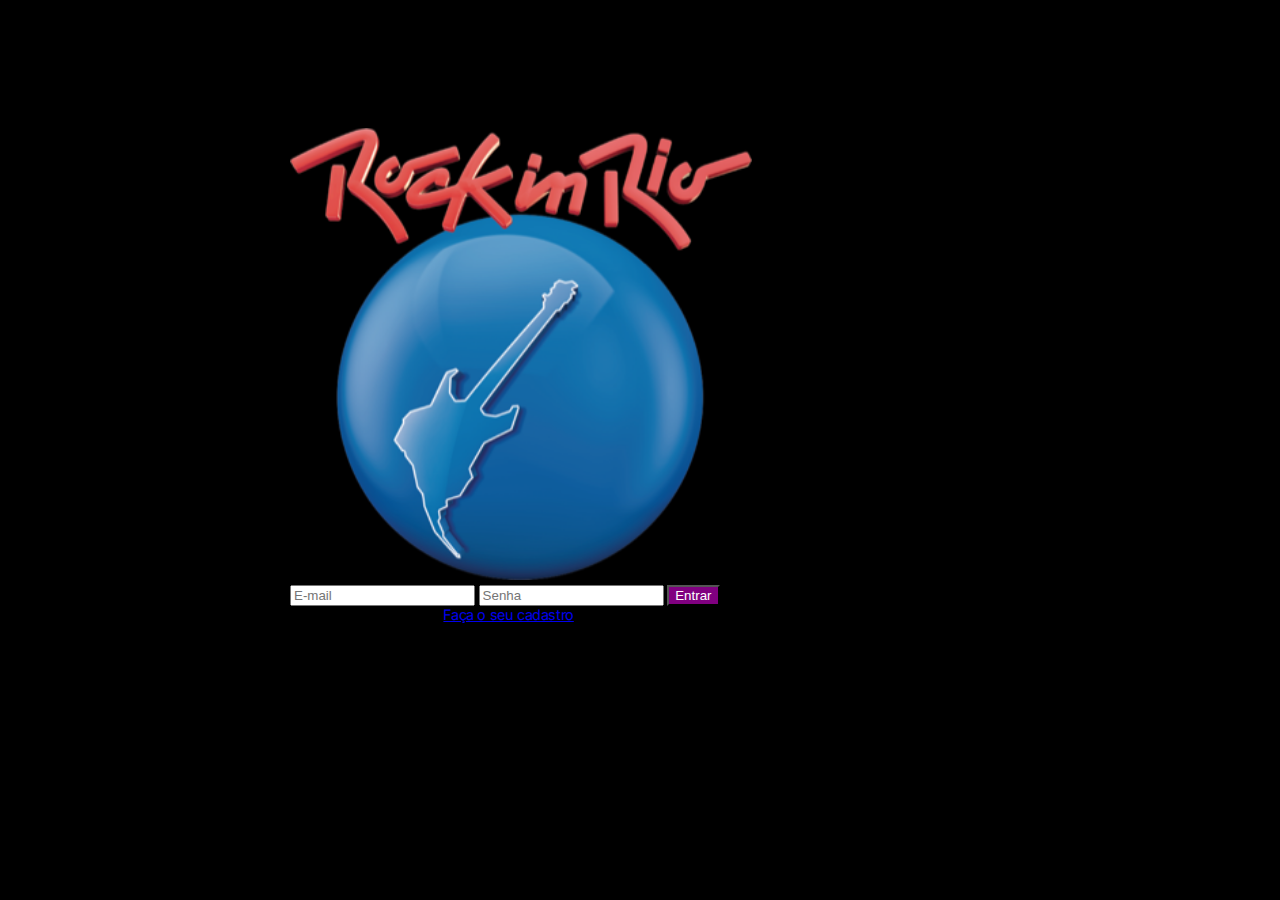
<file: index.html>
<!doctype html>
<html lang="pt-br">
  <head>
    <!-- Required meta tags -->
    <meta charset="utf-8">
    <meta name="viewport" content="width=device-width, initial-scale=1, shrink-to-fit=no">

    <!-- Bootstrap CSS -->
    <link rel="stylesheet" href="https://cdn.jsdelivr.net/npm/bootstrap@4.5.3/dist/css/bootstrap.min.css" integrity="sha384-TX8t27EcRE3e/ihU7zmQxVncDAy5uIKz4rEkgIXeMed4M0jlfIDPvg6uqKI2xXr2" crossorigin="anonymous">

    <link rel="stylesheet" href="css/style.css">

    <title>Login</title>
  </head>
  <body class="limit">
    <main id="fullscreen">
        <header class="text-center">
            <img src="images/logo.png" id="logo">
        </header>
        <div class="text-center">
            <input type="email" name="email" class="form-control mt-5 bg-dark text-white" placeholder="E-mail">
            <input type="password" name="password" class="form-control mt-3 bg-dark text-white" placeholder="Senha">
            <input type="submit" value="Entrar" class="btn container mt-3" onclick="window.location='home.html'">
        </div>
        <div id="link-cadastro" class="text-center text-white mt-5">Ainda não é registrado? <a href="cadastro.html">Faça o seu cadastro</a></div>
    </main>
    
    <!-- Optional JavaScript; choose one of the two! -->

    <!-- Option 1: jQuery and Bootstrap Bundle (includes Popper) -->
    <script src="https://code.jquery.com/jquery-3.5.1.slim.min.js" integrity="sha384-DfXdz2htPH0lsSSs5nCTpuj/zy4C+OGpamoFVy38MVBnE+IbbVYUew+OrCXaRkfj" crossorigin="anonymous"></script>
    <script src="https://cdn.jsdelivr.net/npm/bootstrap@4.5.3/dist/js/bootstrap.bundle.min.js" integrity="sha384-ho+j7jyWK8fNQe+A12Hb8AhRq26LrZ/JpcUGGOn+Y7RsweNrtN/tE3MoK7ZeZDyx" crossorigin="anonymous"></script>

    <!-- Option 2: jQuery, Popper.js, and Bootstrap JS
    <script src="https://code.jquery.com/jquery-3.5.1.slim.min.js" integrity="sha384-DfXdz2htPH0lsSSs5nCTpuj/zy4C+OGpamoFVy38MVBnE+IbbVYUew+OrCXaRkfj" crossorigin="anonymous"></script>
    <script src="https://cdn.jsdelivr.net/npm/popper.js@1.16.1/dist/umd/popper.min.js" integrity="sha384-9/reFTGAW83EW2RDu2S0VKaIzap3H66lZH81PoYlFhbGU+6BZp6G7niu735Sk7lN" crossorigin="anonymous"></script>
    <script src="https://cdn.jsdelivr.net/npm/bootstrap@4.5.3/dist/js/bootstrap.min.js" integrity="sha384-w1Q4orYjBQndcko6MimVbzY0tgp4pWB4lZ7lr30WKz0vr/aWKhXdBNmNb5D92v7s" crossorigin="anonymous"></script>
    -->
  </body>
</html>
</file>
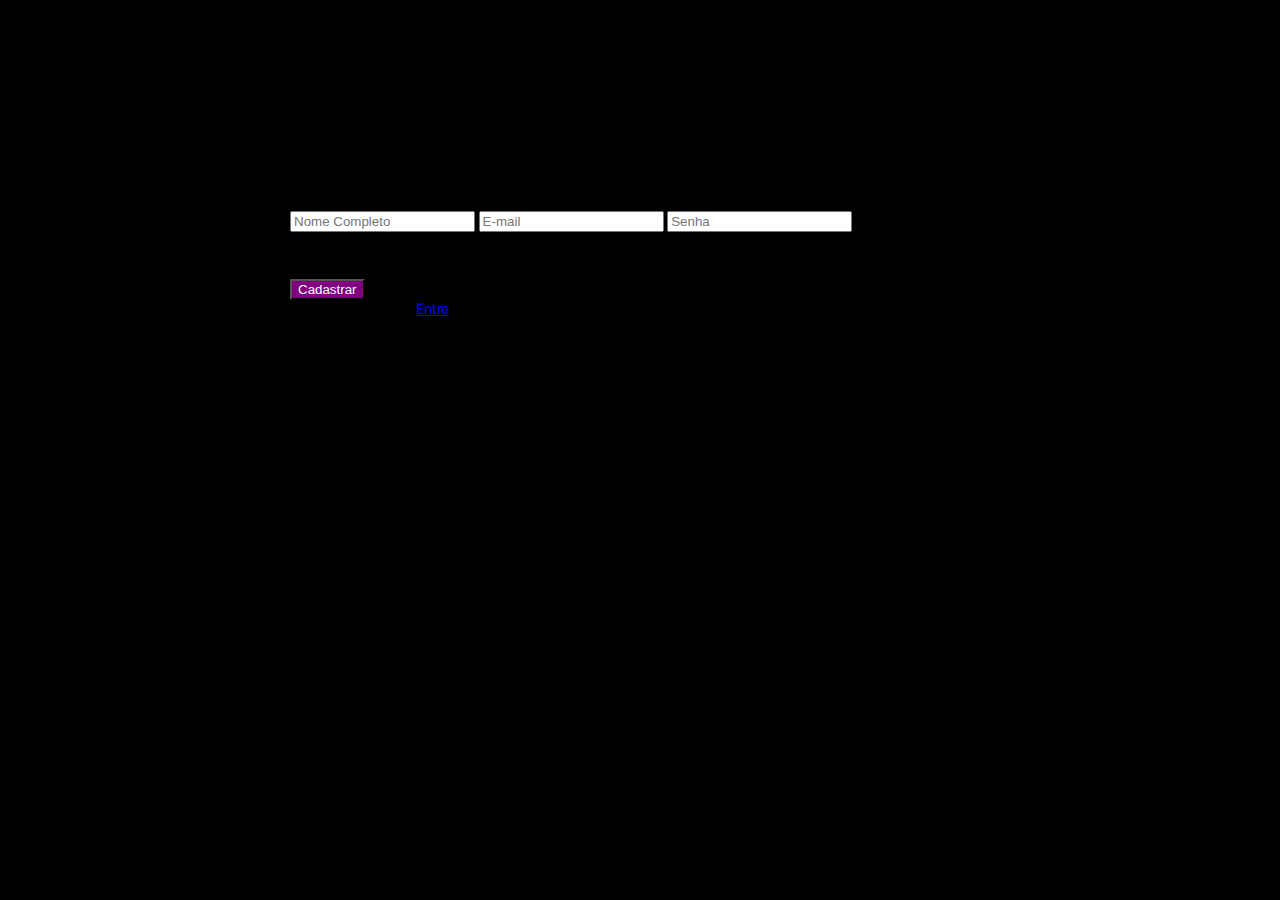
<file: cadastro.html>
<!doctype html>
<html lang="pt-br">
  <head>
    <!-- Required meta tags -->
    <meta charset="utf-8">
    <meta name="viewport" content="width=device-width, initial-scale=1, shrink-to-fit=no">

    <!-- Bootstrap CSS -->
    <link rel="stylesheet" href="https://cdn.jsdelivr.net/npm/bootstrap@4.5.3/dist/css/bootstrap.min.css" integrity="sha384-TX8t27EcRE3e/ihU7zmQxVncDAy5uIKz4rEkgIXeMed4M0jlfIDPvg6uqKI2xXr2" crossorigin="anonymous">

    <link rel="stylesheet" href="css/style.css">

    <title>Login</title>
  </head>
  <body class="limit splash">
    <main id="fullscreen">
        <header class="text-center text-white">
            <h1>Criar conta</h1>
        </header>
        <div class="text-center mb-5">
            <input type="text" name="nome" class="form-control mt-5 bg-dark text-white" placeholder="Nome Completo">
            <input type="email" name="email" class="form-control mt-3 bg-dark text-white" placeholder="E-mail">
            <input type="password" name="password" class="form-control mt-3 bg-dark text-white" placeholder="Senha">
            <p class="mt-3 text-white small">Ao continuar o cadastro você estará concordando com os nossos termos de uso.</p>
            <input type="submit" value="Cadastrar" class="btn container mt-3"  onclick="window.location='home.html'">
        </div>
        <div class="text-center text-white mt-5 pt-5 small">Já tem uma conta? <a href="index.html">Entre</a></div>
    </main>
    
    <!-- Optional JavaScript; choose one of the two! -->

    <!-- Option 1: jQuery and Bootstrap Bundle (includes Popper) -->
    <script src="https://code.jquery.com/jquery-3.5.1.slim.min.js" integrity="sha384-DfXdz2htPH0lsSSs5nCTpuj/zy4C+OGpamoFVy38MVBnE+IbbVYUew+OrCXaRkfj" crossorigin="anonymous"></script>
    <script src="https://cdn.jsdelivr.net/npm/bootstrap@4.5.3/dist/js/bootstrap.bundle.min.js" integrity="sha384-ho+j7jyWK8fNQe+A12Hb8AhRq26LrZ/JpcUGGOn+Y7RsweNrtN/tE3MoK7ZeZDyx" crossorigin="anonymous"></script>

    <!-- Option 2: jQuery, Popper.js, and Bootstrap JS
    <script src="https://code.jquery.com/jquery-3.5.1.slim.min.js" integrity="sha384-DfXdz2htPH0lsSSs5nCTpuj/zy4C+OGpamoFVy38MVBnE+IbbVYUew+OrCXaRkfj" crossorigin="anonymous"></script>
    <script src="https://cdn.jsdelivr.net/npm/popper.js@1.16.1/dist/umd/popper.min.js" integrity="sha384-9/reFTGAW83EW2RDu2S0VKaIzap3H66lZH81PoYlFhbGU+6BZp6G7niu735Sk7lN" crossorigin="anonymous"></script>
    <script src="https://cdn.jsdelivr.net/npm/bootstrap@4.5.3/dist/js/bootstrap.min.js" integrity="sha384-w1Q4orYjBQndcko6MimVbzY0tgp4pWB4lZ7lr30WKz0vr/aWKhXdBNmNb5D92v7s" crossorigin="anonymous"></script>
    -->
  </body>
</html>
</file>
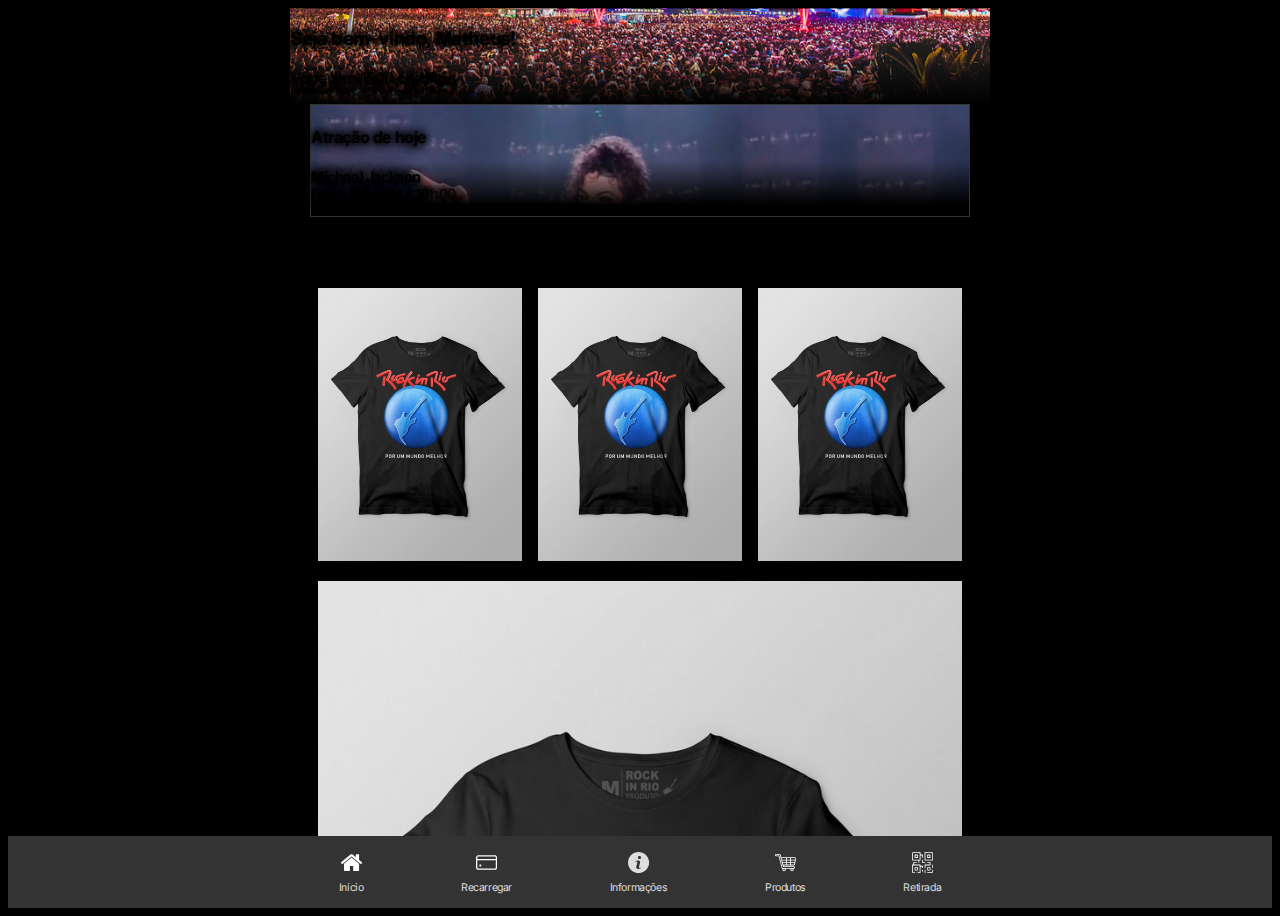
<file: home.html>
<!doctype html>
<html lang="pt-br">

<head>
  <!-- Required meta tags -->
  <meta charset="utf-8">
  <meta name="viewport" content="width=device-width, initial-scale=1, shrink-to-fit=no">

  <!-- Bootstrap CSS -->
  <link rel="stylesheet" href="https://cdn.jsdelivr.net/npm/bootstrap@4.5.3/dist/css/bootstrap.min.css"
    integrity="sha384-TX8t27EcRE3e/ihU7zmQxVncDAy5uIKz4rEkgIXeMed4M0jlfIDPvg6uqKI2xXr2" crossorigin="anonymous">

  <link rel="stylesheet" href="css/style.css">

  <title>Login</title>
</head>

<body id="logged-in">
  <main class="limit" id="conteudo">
    <header class="welcome">
      <h3 class="text-white mt-5 mb-2 pt-5 mx-4">Seja bem-vindo, Matheus!</h3>
      <p class="text-white mx-4 mb-5">Você tem 1500 créditos</p>
    </header>

    <div class="card card-shadow"
      style="border: 1px solid #333; background: linear-gradient(to bottom, rgba(0, 0, 0, 0) 50%, rgba(0, 0, 0, 1) 90%), url('images/mj.jpg'); background-size: cover;">
      <div class="card-body pt-5 mt-5">
        <h4 class="text-white mt-2">Atração de hoje</h4>
        <p class="small text-white"><strong>Michael Jackson</strong><br>Palco Principal - 18h00</strong></p>
      </div>
    </div>

    <h4 class="text-white mt-5">Destaques da loja</h4>
    <ul class="mt-2" id="lojaHome">
      <li><a href="#"><img src="images/camiseta.jpg"></a></li>
      <li><a href="#"><img src="images/camiseta.jpg"></a></li>
      <li><a href="#"><img src="images/camiseta.jpg"></a></li>
      <li><a href="#"><img src="images/camiseta.jpg"></a></li>
    </ul>
    <input type="button" value="Veja mais na nossa loja" class="btn container my-4"
      onclick="window.location='loja.html'">
  </main>
  <footer>
    <ul class="limit">
      <li>
        <a href="home.html">
          <span>
            <svg version="1.1" id="Capa_1" xmlns="http://www.w3.org/2000/svg" xmlns:xlink="http://www.w3.org/1999/xlink"
              x="0px" y="0px" viewBox="0 0 460.298 460.297" style="enable-background:new 0 0 460.298 460.297;"
              xml:space="preserve">
              <g>
                <g>
                  <path d="M230.149,120.939L65.986,256.274c0,0.191-0.048,0.472-0.144,0.855c-0.094,0.38-0.144,0.656-0.144,0.852v137.041
                  c0,4.948,1.809,9.236,5.426,12.847c3.616,3.613,7.898,5.431,12.847,5.431h109.63V303.664h73.097v109.64h109.629
                  c4.948,0,9.236-1.814,12.847-5.435c3.617-3.607,5.432-7.898,5.432-12.847V257.981c0-0.76-0.104-1.334-0.288-1.707L230.149,120.939
                  z" />
                  <path d="M457.122,225.438L394.6,173.476V56.989c0-2.663-0.856-4.853-2.574-6.567c-1.704-1.712-3.894-2.568-6.563-2.568h-54.816
                  c-2.666,0-4.855,0.856-6.57,2.568c-1.711,1.714-2.566,3.905-2.566,6.567v55.673l-69.662-58.245
                  c-6.084-4.949-13.318-7.423-21.694-7.423c-8.375,0-15.608,2.474-21.698,7.423L3.172,225.438c-1.903,1.52-2.946,3.566-3.14,6.136
                  c-0.193,2.568,0.472,4.811,1.997,6.713l17.701,21.128c1.525,1.712,3.521,2.759,5.996,3.142c2.285,0.192,4.57-0.476,6.855-1.998
                  L230.149,95.817l197.57,164.741c1.526,1.328,3.521,1.991,5.996,1.991h0.858c2.471-0.376,4.463-1.43,5.996-3.138l17.703-21.125
                  c1.522-1.906,2.189-4.145,1.991-6.716C460.068,229.007,459.021,226.961,457.122,225.438z" />
                </g>
              </g>
              <g>
              </g>
              <g>
              </g>
              <g>
              </g>
              <g>
              </g>
              <g>
              </g>
              <g>
              </g>
              <g>
              </g>
              <g>
              </g>
              <g>
              </g>
              <g>
              </g>
              <g>
              </g>
              <g>
              </g>
              <g>
              </g>
              <g>
              </g>
              <g>
              </g>
            </svg>

          </span>
          Início
        </a>
      </li>
      <li>
        <a href="recarregar.html">
          <span>
            <svg id="Layer_1" enable-background="new 0 0 512 512" viewBox="0 0 512 512"
              xmlns="http://www.w3.org/2000/svg">
              <g>
                <path
                  d="m456 80h-400c-30.878 0-56 25.122-56 56v240c0 30.878 25.122 56 56 56h400c30.878 0 56-25.122 56-56v-240c0-30.878-25.122-56-56-56zm-400 32h400c13.233 0 24 10.767 24 24v32h-448v-32c0-13.233 10.767-24 24-24zm400 288h-400c-13.233 0-24-10.767-24-24v-176h448v176c0 13.233-10.767 24-24 24z" />
                <path
                  d="m112 352h-16c-8.836 0-16-7.164-16-16v-16c0-8.836 7.164-16 16-16h16c8.836 0 16 7.164 16 16v16c0 8.836-7.164 16-16 16z" />
              </g>
            </svg>
          </span>
          Recarregar
        </a>
      </li>
      <li>
        <a href="info.html">
          <span>
            <svg version="1.1" id="Capa_1" xmlns="http://www.w3.org/2000/svg" xmlns:xlink="http://www.w3.org/1999/xlink"
              x="0px" y="0px" viewBox="0 0 23.625 23.625" style="enable-background:new 0 0 23.625 23.625;"
              xml:space="preserve">
              <g>
                <path style="fill:#DDD;" d="M11.812,0C5.289,0,0,5.289,0,11.812s5.289,11.813,11.812,11.813s11.813-5.29,11.813-11.813
		S18.335,0,11.812,0z M14.271,18.307c-0.608,0.24-1.092,0.422-1.455,0.548c-0.362,0.126-0.783,0.189-1.262,0.189
		c-0.736,0-1.309-0.18-1.717-0.539s-0.611-0.814-0.611-1.367c0-0.215,0.015-0.435,0.045-0.659c0.031-0.224,0.08-0.476,0.147-0.759
		l0.761-2.688c0.067-0.258,0.125-0.503,0.171-0.731c0.046-0.23,0.068-0.441,0.068-0.633c0-0.342-0.071-0.582-0.212-0.717
		c-0.143-0.135-0.412-0.201-0.813-0.201c-0.196,0-0.398,0.029-0.605,0.09c-0.205,0.063-0.383,0.12-0.529,0.176l0.201-0.828
		c0.498-0.203,0.975-0.377,1.43-0.521c0.455-0.146,0.885-0.218,1.29-0.218c0.731,0,1.295,0.178,1.692,0.53
		c0.395,0.353,0.594,0.812,0.594,1.376c0,0.117-0.014,0.323-0.041,0.617c-0.027,0.295-0.078,0.564-0.152,0.811l-0.757,2.68
		c-0.062,0.215-0.117,0.461-0.167,0.736c-0.049,0.275-0.073,0.485-0.073,0.626c0,0.356,0.079,0.599,0.239,0.728
		c0.158,0.129,0.435,0.194,0.827,0.194c0.185,0,0.392-0.033,0.626-0.097c0.232-0.064,0.4-0.121,0.506-0.17L14.271,18.307z
		 M14.137,7.429c-0.353,0.328-0.778,0.492-1.275,0.492c-0.496,0-0.924-0.164-1.28-0.492c-0.354-0.328-0.533-0.727-0.533-1.193
		c0-0.465,0.18-0.865,0.533-1.196c0.356-0.332,0.784-0.497,1.28-0.497c0.497,0,0.923,0.165,1.275,0.497
		c0.353,0.331,0.53,0.731,0.53,1.196C14.667,6.703,14.49,7.101,14.137,7.429z" />
              </g>
              <g>
              </g>
              <g>
              </g>
              <g>
              </g>
              <g>
              </g>
              <g>
              </g>
              <g>
              </g>
              <g>
              </g>
              <g>
              </g>
              <g>
              </g>
              <g>
              </g>
              <g>
              </g>
              <g>
              </g>
              <g>
              </g>
              <g>
              </g>
              <g>
              </g>
            </svg>
          </span>
          Informações
        </a>
      </li>
      <li>
        <a href="produtos.html">
          <span>
            <svg version="1.1" id="Capa_1" xmlns="http://www.w3.org/2000/svg" xmlns:xlink="http://www.w3.org/1999/xlink"
              x="0px" y="0px" viewBox="0 0 512 512" style="enable-background:new 0 0 512 512;" xml:space="preserve">
              <g>
                <g>
                  <path
                    d="M481.988,126.004H153.95l-15.61-59.707c-0.095-0.364-0.21-0.721-0.346-1.072c-4.435-11.496-15.687-19.219-27.997-19.219
               H29.999C13.458,46.006,0,59.463,0,76.005s13.458,29.999,29.999,29.999h58.536l73.115,279.702c0.095,0.363,0.21,0.721,0.346,1.071
               c3.898,10.101,13.059,17.284,23.574,18.88c-3.537,5.964-5.576,12.916-5.576,20.338c0,22.055,17.944,39.999,39.999,39.999
               c22.055,0,39.999-17.944,39.999-39.999c0-7.283-1.966-14.212-5.381-20.099h122.76c-3.415,5.888-5.381,12.817-5.381,20.099
               c0,22.055,17.944,39.999,39.999,39.999s39.999-17.944,39.999-39.999c0-7.283-1.966-14.112-5.381-19.999h5.38
               c16.542,0,29.999-13.458,29.999-29.999s-13.458-29.999-29.999-29.999H211.458l-5.224-20h245.755
               c13.796,0,25.763-9.347,29.102-22.728c0.027-0.108,0.053-0.217,0.076-0.326l9.627-44.926c0-0.002,0.001-0.003,0.001-0.005
               l12.839-59.915c0.01-0.046,0.02-0.091,0.029-0.137l7.471-34.864C515.733,144.226,501.446,126.004,481.988,126.004z
                M219.994,445.996c-11.028,0-19.999-8.972-19.999-20s8.972-19.999,19.999-19.999c11.028,0,20,8.972,20,19.999
               S231.022,445.996,219.994,445.996z M411.99,445.996c-11.028,0-20-8.972-20-20s8.972-19.999,20-19.999
               c11.028,0,19.999,8.972,19.999,19.999S423.017,445.996,411.99,445.996z M451.989,365.998c5.514,0,10,4.486,10,10s-4.486,10-10,10
               H189.995c-3.949,0-7.573-2.388-9.162-5.989L105.932,93.475c-1.15-4.401-5.126-7.471-9.675-7.471H29.999c-5.514,0-10-4.486-10-10
               c0-5.514,4.486-10,10-10h79.998c3.949,0,7.573,2.388,9.162,5.989l74.901,286.532c1.149,4.401,5.125,7.472,9.675,7.472H451.989z
                M265.993,305.999h-64.986L190.55,266h75.443V305.999z M265.993,246.001h-80.672l-10.457-39.999h91.129V246.001z M265.993,186.002
               h-96.358l-10.457-39.999h106.814V186.002z M365.991,305.999h-79.998V266h79.998V305.999z M365.991,246.001h-79.998v-39.999h79.998
               V246.001z M365.991,186.002h-79.998v-39.999h79.998V186.002z M461.651,298.563c-1.158,4.385-5.112,7.436-9.663,7.436H385.99V266
               h82.639L461.651,298.563z M472.915,246.001H385.99v-39.999h95.496L472.915,246.001z M491.688,158.425
               c-0.028,0.111-0.054,0.222-0.078,0.333l-5.838,27.244H385.99v-39.999h95.998C488.497,146.003,493.264,152.12,491.688,158.425z" />
                </g>
              </g>
              <g>
              </g>
              <g>
              </g>
              <g>
              </g>
              <g>
              </g>
              <g>
              </g>
              <g>
              </g>
              <g>
              </g>
              <g>
              </g>
              <g>
              </g>
              <g>
              </g>
              <g>
              </g>
              <g>
              </g>
              <g>
              </g>
              <g>
              </g>
              <g>
              </g>
            </svg>

          </span>
          Produtos
        </a>
      </li>
      <li>
        <a href="qr-code.html">
          <span>

            <svg id="Capa_1" enable-background="new 0 0 512 512" viewBox="0 0 512 512"
              xmlns="http://www.w3.org/2000/svg">
              <g>
                <path
                  d="m10 206h146v50c0 5.523 4.478 10 10 10s10-4.477 10-10v-50h20c5.522 0 10-4.477 10-10v-113h40v50c0 5.523 4.478 10 10 10s10-4.477 10-10v-60c0-5.523-4.478-10-10-10h-50v-53c0-5.523-4.478-10-10-10h-156c-22.056 0-40 17.944-40 40v156c0 5.523 4.478 10 10 10zm10-166c0-11.028 8.972-20 20-20h146v166h-166z" />
                <path
                  d="m133 63h-60c-5.522 0-10 4.477-10 10v60c0 5.523 4.478 10 10 10h60c5.522 0 10-4.477 10-10v-60c0-5.523-4.478-10-10-10zm-10 60h-40v-40h40z" />
                <path
                  d="m143 439v-60c0-5.523-4.478-10-10-10h-60c-5.522 0-10 4.477-10 10v60c0 5.523 4.478 10 10 10h60c5.522 0 10-4.477 10-10zm-20-10h-40v-40h40z" />
                <path
                  d="m472 0h-156c-5.522 0-10 4.477-10 10v186c0 5.523 4.478 10 10 10h186c5.522 0 10-4.477 10-10v-156c0-22.056-17.944-40-40-40zm20 186h-166v-166h146c11.028 0 20 8.972 20 20z" />
                <path
                  d="m439 63h-60c-5.522 0-10 4.477-10 10v60c0 5.523 4.478 10 10 10h60c5.522 0 10-4.477 10-10v-60c0-5.523-4.478-10-10-10zm-10 60h-40v-40h40z" />
                <path
                  d="m502 306c-5.522 0-10 4.477-10 10v63c0 5.523 4.478 10 10 10s10-4.477 10-10v-63c0-5.523-4.478-10-10-10z" />
                <path
                  d="m502 429c-5.522 0-10 4.477-10 10v33c0 11.028-8.972 20-20 20h-93c-5.522 0-10 4.478-10 10s4.478 10 10 10h93c22.056 0 40-17.944 40-40v-33c0-5.523-4.478-10-10-10z" />
                <path
                  d="m316 429c-5.522 0-10 4.477-10 10v63c0 5.522 4.478 10 10 10s10-4.478 10-10v-63c0-5.523-4.478-10-10-10z" />
                <path
                  d="m316 306c-5.522 0-10 4.477-10 10v63c0 5.523 4.478 10 10 10s10-4.477 10-10v-53h113c5.522 0 10-4.477 10-10v-60c0-5.523-4.478-10-10-10h-60c-5.522 0-10 4.477-10 10s4.478 10 10 10h50v40z" />
                <path
                  d="m439 369h-60c-5.522 0-10 4.477-10 10v60c0 5.523 4.478 10 10 10h60c5.522 0 10-4.477 10-10v-60c0-5.523-4.478-10-10-10zm-10 60h-40v-40h40z" />
                <path
                  d="m316 246h-50v-50c0-5.523-4.478-10-10-10s-10 4.477-10 10v60c0 5.523 4.478 10 10 10h60c5.522 0 10-4.477 10-10s-4.478-10-10-10z" />
                <path
                  d="m256 429c-5.522 0-10 4.477-10 10v33c0 5.523 4.478 10 10 10s10-4.477 10-10v-33c0-5.523-4.478-10-10-10z" />
                <circle cx="103" cy="502" r="10" />
                <path
                  d="m40 512h18c5.522 0 10-4.478 10-10s-4.478-10-10-10h-18c-11.028 0-20-8.972-20-20v-146h166v166h-38c-5.522 0-10 4.478-10 10s4.478 10 10 10h48c5.522 0 10-4.478 10-10v-146h40v23c0 5.523 4.478 10 10 10s10-4.477 10-10v-33c0-5.523-4.478-10-10-10h-50v-20c0-5.523-4.478-10-10-10h-146v-40h53c5.522 0 10-4.477 10-10s-4.478-10-10-10h-63c-5.522 0-10 4.477-10 10v50h-20c-5.522 0-10 4.477-10 10v156c0 22.056 17.944 40 40 40z" />
              </g>
            </svg>
          </span>
          Retirada
        </a>
      </li>

    </ul>
  </footer>
  <!-- Optional JavaScript; choose one of the two! -->

  <!-- Option 1: jQuery and Bootstrap Bundle (includes Popper) -->
  <script src="https://code.jquery.com/jquery-3.5.1.slim.min.js"
    integrity="sha384-DfXdz2htPH0lsSSs5nCTpuj/zy4C+OGpamoFVy38MVBnE+IbbVYUew+OrCXaRkfj"
    crossorigin="anonymous"></script>
  <script src="https://cdn.jsdelivr.net/npm/bootstrap@4.5.3/dist/js/bootstrap.bundle.min.js"
    integrity="sha384-ho+j7jyWK8fNQe+A12Hb8AhRq26LrZ/JpcUGGOn+Y7RsweNrtN/tE3MoK7ZeZDyx"
    crossorigin="anonymous"></script>

  <!-- Option 2: jQuery, Popper.js, and Bootstrap JS
    <script src="https://code.jquery.com/jquery-3.5.1.slim.min.js" integrity="sha384-DfXdz2htPH0lsSSs5nCTpuj/zy4C+OGpamoFVy38MVBnE+IbbVYUew+OrCXaRkfj" crossorigin="anonymous"></script>
    <script src="https://cdn.jsdelivr.net/npm/popper.js@1.16.1/dist/umd/popper.min.js" integrity="sha384-9/reFTGAW83EW2RDu2S0VKaIzap3H66lZH81PoYlFhbGU+6BZp6G7niu735Sk7lN" crossorigin="anonymous"></script>
    <script src="https://cdn.jsdelivr.net/npm/bootstrap@4.5.3/dist/js/bootstrap.min.js" integrity="sha384-w1Q4orYjBQndcko6MimVbzY0tgp4pWB4lZ7lr30WKz0vr/aWKhXdBNmNb5D92v7s" crossorigin="anonymous"></script>
    -->
</body>

</html>
</file>
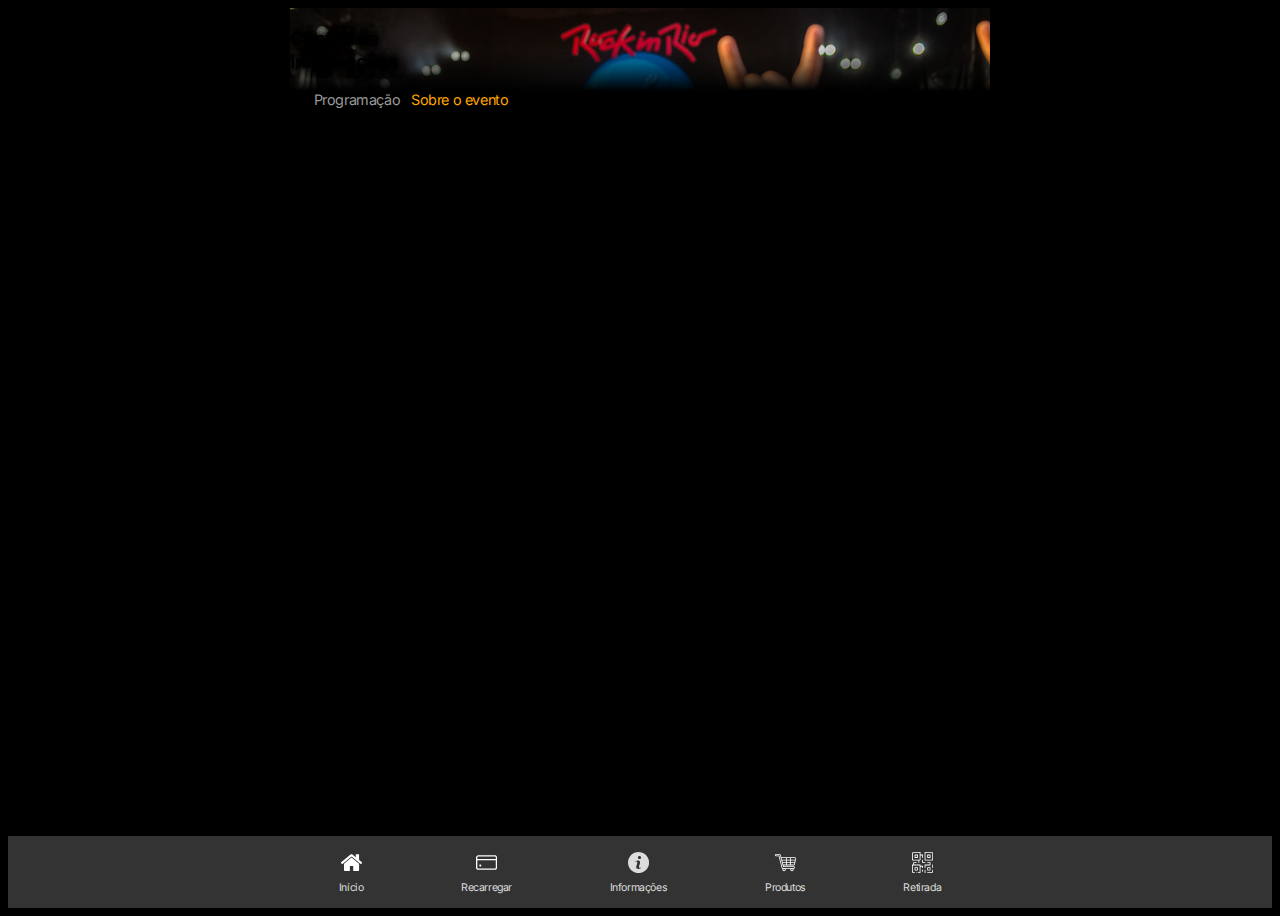
<file: info.html>
<!doctype html>
<html lang="pt-br">

<head>
  <!-- Required meta tags -->
  <meta charset="utf-8">
  <meta name="viewport" content="width=device-width, initial-scale=1, shrink-to-fit=no">

  <!-- Bootstrap CSS -->
  <link rel="stylesheet" href="https://cdn.jsdelivr.net/npm/bootstrap@4.5.3/dist/css/bootstrap.min.css"
    integrity="sha384-TX8t27EcRE3e/ihU7zmQxVncDAy5uIKz4rEkgIXeMed4M0jlfIDPvg6uqKI2xXr2" crossorigin="anonymous">

  <link rel="stylesheet" href="css/style.css">

  <title>Evento App</title>
</head>

<body id="logged-in">
  <main class="limit text-white" id="conteudo">
    <header class="info">
      <h3 class="text-white mt-5 mb-4 pt-5 mx-4">Central de<br>Informações</h3>
    </header>
  
    <nav class="nav nav-pills nav-fill small my-4">
      <a class="nav-link" href="programacao.html">Programação</a>
      <a class="nav-link active" href="info.html">Sobre o evento</a>
    </nav>

    <p>O Rock in Rio &eacute; um festival de m&uacute;sica idealizado pelo empres&aacute;rio brasileiro Roberto Medina em 1985, sendo, desde sua cria&ccedil;&atilde;o, reconhecidamente, o maior festival musical do planeta. Foi originalmente organizado no Rio de Janeiro, de onde vem o nome. Tornou-se um evento de repercuss&atilde;o em n&iacute;vel mundial e, em 2004, teve a sua primeira edi&ccedil;&atilde;o fora do Brasil em Lisboa, Portugal.</p>

<p>Ao longo da sua hist&oacute;ria, o Rock in Rio teve 20 edi&ccedil;&otilde;es, oito no Brasil, oito em Portugal, tr&ecirc;s na Espanha e uma nos Estados Unidos. Em 2008, foi realizado pela primeira vez em dois locais diferentes, Lisboa e Madrid. Al&eacute;m destas, duas edi&ccedil;&otilde;es foram canceladas: Madrid e Buenos Aires, ambas programadas para 2014.</p>

<p>O hino do festival &eacute; de autoria do compositor Nelson Wellington e do maestro Eduardo Souto Neto e foi gravado originalmente pelo grupo Roupa Nova. A hist&oacute;ria do festival est&aacute; contada no livro &quot;Rock in Rio - A Hist&oacute;ria do Maior Festival de M&uacute;sica do Mundo&quot; (Globo Livros), lan&ccedil;ado pelo jornalista Luiz Felipe Carneiro em 2011.</p>

  </main>
  <footer>
    <ul class="limit">
      <li>
        <a href="home.html">
          <span>
            <svg version="1.1" id="Capa_1" xmlns="http://www.w3.org/2000/svg" xmlns:xlink="http://www.w3.org/1999/xlink"
              x="0px" y="0px" viewBox="0 0 460.298 460.297" style="enable-background:new 0 0 460.298 460.297;"
              xml:space="preserve">
              <g>
                <g>
                  <path d="M230.149,120.939L65.986,256.274c0,0.191-0.048,0.472-0.144,0.855c-0.094,0.38-0.144,0.656-0.144,0.852v137.041
                  c0,4.948,1.809,9.236,5.426,12.847c3.616,3.613,7.898,5.431,12.847,5.431h109.63V303.664h73.097v109.64h109.629
                  c4.948,0,9.236-1.814,12.847-5.435c3.617-3.607,5.432-7.898,5.432-12.847V257.981c0-0.76-0.104-1.334-0.288-1.707L230.149,120.939
                  z" />
                  <path d="M457.122,225.438L394.6,173.476V56.989c0-2.663-0.856-4.853-2.574-6.567c-1.704-1.712-3.894-2.568-6.563-2.568h-54.816
                  c-2.666,0-4.855,0.856-6.57,2.568c-1.711,1.714-2.566,3.905-2.566,6.567v55.673l-69.662-58.245
                  c-6.084-4.949-13.318-7.423-21.694-7.423c-8.375,0-15.608,2.474-21.698,7.423L3.172,225.438c-1.903,1.52-2.946,3.566-3.14,6.136
                  c-0.193,2.568,0.472,4.811,1.997,6.713l17.701,21.128c1.525,1.712,3.521,2.759,5.996,3.142c2.285,0.192,4.57-0.476,6.855-1.998
                  L230.149,95.817l197.57,164.741c1.526,1.328,3.521,1.991,5.996,1.991h0.858c2.471-0.376,4.463-1.43,5.996-3.138l17.703-21.125
                  c1.522-1.906,2.189-4.145,1.991-6.716C460.068,229.007,459.021,226.961,457.122,225.438z" />
                </g>
              </g>
              <g>
              </g>
              <g>
              </g>
              <g>
              </g>
              <g>
              </g>
              <g>
              </g>
              <g>
              </g>
              <g>
              </g>
              <g>
              </g>
              <g>
              </g>
              <g>
              </g>
              <g>
              </g>
              <g>
              </g>
              <g>
              </g>
              <g>
              </g>
              <g>
              </g>
            </svg>

          </span>
          Início
        </a>
      </li>
      <li>
        <a href="recarregar.html">
          <span>
            <svg id="Layer_1" enable-background="new 0 0 512 512" viewBox="0 0 512 512"
              xmlns="http://www.w3.org/2000/svg">
              <g>
                <path
                  d="m456 80h-400c-30.878 0-56 25.122-56 56v240c0 30.878 25.122 56 56 56h400c30.878 0 56-25.122 56-56v-240c0-30.878-25.122-56-56-56zm-400 32h400c13.233 0 24 10.767 24 24v32h-448v-32c0-13.233 10.767-24 24-24zm400 288h-400c-13.233 0-24-10.767-24-24v-176h448v176c0 13.233-10.767 24-24 24z" />
                <path
                  d="m112 352h-16c-8.836 0-16-7.164-16-16v-16c0-8.836 7.164-16 16-16h16c8.836 0 16 7.164 16 16v16c0 8.836-7.164 16-16 16z" />
              </g>
            </svg>
          </span>
          Recarregar
        </a>
      </li>
      <li>
        <a href="info.html">
          <span>
            <svg version="1.1" id="Capa_1" xmlns="http://www.w3.org/2000/svg" xmlns:xlink="http://www.w3.org/1999/xlink"
              x="0px" y="0px" viewBox="0 0 23.625 23.625" style="enable-background:new 0 0 23.625 23.625;"
              xml:space="preserve">
              <g>
                <path style="fill:#DDD;" d="M11.812,0C5.289,0,0,5.289,0,11.812s5.289,11.813,11.812,11.813s11.813-5.29,11.813-11.813
		S18.335,0,11.812,0z M14.271,18.307c-0.608,0.24-1.092,0.422-1.455,0.548c-0.362,0.126-0.783,0.189-1.262,0.189
		c-0.736,0-1.309-0.18-1.717-0.539s-0.611-0.814-0.611-1.367c0-0.215,0.015-0.435,0.045-0.659c0.031-0.224,0.08-0.476,0.147-0.759
		l0.761-2.688c0.067-0.258,0.125-0.503,0.171-0.731c0.046-0.23,0.068-0.441,0.068-0.633c0-0.342-0.071-0.582-0.212-0.717
		c-0.143-0.135-0.412-0.201-0.813-0.201c-0.196,0-0.398,0.029-0.605,0.09c-0.205,0.063-0.383,0.12-0.529,0.176l0.201-0.828
		c0.498-0.203,0.975-0.377,1.43-0.521c0.455-0.146,0.885-0.218,1.29-0.218c0.731,0,1.295,0.178,1.692,0.53
		c0.395,0.353,0.594,0.812,0.594,1.376c0,0.117-0.014,0.323-0.041,0.617c-0.027,0.295-0.078,0.564-0.152,0.811l-0.757,2.68
		c-0.062,0.215-0.117,0.461-0.167,0.736c-0.049,0.275-0.073,0.485-0.073,0.626c0,0.356,0.079,0.599,0.239,0.728
		c0.158,0.129,0.435,0.194,0.827,0.194c0.185,0,0.392-0.033,0.626-0.097c0.232-0.064,0.4-0.121,0.506-0.17L14.271,18.307z
		 M14.137,7.429c-0.353,0.328-0.778,0.492-1.275,0.492c-0.496,0-0.924-0.164-1.28-0.492c-0.354-0.328-0.533-0.727-0.533-1.193
		c0-0.465,0.18-0.865,0.533-1.196c0.356-0.332,0.784-0.497,1.28-0.497c0.497,0,0.923,0.165,1.275,0.497
		c0.353,0.331,0.53,0.731,0.53,1.196C14.667,6.703,14.49,7.101,14.137,7.429z" />
              </g>
              <g>
              </g>
              <g>
              </g>
              <g>
              </g>
              <g>
              </g>
              <g>
              </g>
              <g>
              </g>
              <g>
              </g>
              <g>
              </g>
              <g>
              </g>
              <g>
              </g>
              <g>
              </g>
              <g>
              </g>
              <g>
              </g>
              <g>
              </g>
              <g>
              </g>
            </svg>
          </span>
          Informações
        </a>
      </li>
      <li>
        <a href="produtos.html">
          <span>
            <svg version="1.1" id="Capa_1" xmlns="http://www.w3.org/2000/svg" xmlns:xlink="http://www.w3.org/1999/xlink"
              x="0px" y="0px" viewBox="0 0 512 512" style="enable-background:new 0 0 512 512;" xml:space="preserve">
              <g>
                <g>
                  <path
                    d="M481.988,126.004H153.95l-15.61-59.707c-0.095-0.364-0.21-0.721-0.346-1.072c-4.435-11.496-15.687-19.219-27.997-19.219
               H29.999C13.458,46.006,0,59.463,0,76.005s13.458,29.999,29.999,29.999h58.536l73.115,279.702c0.095,0.363,0.21,0.721,0.346,1.071
               c3.898,10.101,13.059,17.284,23.574,18.88c-3.537,5.964-5.576,12.916-5.576,20.338c0,22.055,17.944,39.999,39.999,39.999
               c22.055,0,39.999-17.944,39.999-39.999c0-7.283-1.966-14.212-5.381-20.099h122.76c-3.415,5.888-5.381,12.817-5.381,20.099
               c0,22.055,17.944,39.999,39.999,39.999s39.999-17.944,39.999-39.999c0-7.283-1.966-14.112-5.381-19.999h5.38
               c16.542,0,29.999-13.458,29.999-29.999s-13.458-29.999-29.999-29.999H211.458l-5.224-20h245.755
               c13.796,0,25.763-9.347,29.102-22.728c0.027-0.108,0.053-0.217,0.076-0.326l9.627-44.926c0-0.002,0.001-0.003,0.001-0.005
               l12.839-59.915c0.01-0.046,0.02-0.091,0.029-0.137l7.471-34.864C515.733,144.226,501.446,126.004,481.988,126.004z
                M219.994,445.996c-11.028,0-19.999-8.972-19.999-20s8.972-19.999,19.999-19.999c11.028,0,20,8.972,20,19.999
               S231.022,445.996,219.994,445.996z M411.99,445.996c-11.028,0-20-8.972-20-20s8.972-19.999,20-19.999
               c11.028,0,19.999,8.972,19.999,19.999S423.017,445.996,411.99,445.996z M451.989,365.998c5.514,0,10,4.486,10,10s-4.486,10-10,10
               H189.995c-3.949,0-7.573-2.388-9.162-5.989L105.932,93.475c-1.15-4.401-5.126-7.471-9.675-7.471H29.999c-5.514,0-10-4.486-10-10
               c0-5.514,4.486-10,10-10h79.998c3.949,0,7.573,2.388,9.162,5.989l74.901,286.532c1.149,4.401,5.125,7.472,9.675,7.472H451.989z
                M265.993,305.999h-64.986L190.55,266h75.443V305.999z M265.993,246.001h-80.672l-10.457-39.999h91.129V246.001z M265.993,186.002
               h-96.358l-10.457-39.999h106.814V186.002z M365.991,305.999h-79.998V266h79.998V305.999z M365.991,246.001h-79.998v-39.999h79.998
               V246.001z M365.991,186.002h-79.998v-39.999h79.998V186.002z M461.651,298.563c-1.158,4.385-5.112,7.436-9.663,7.436H385.99V266
               h82.639L461.651,298.563z M472.915,246.001H385.99v-39.999h95.496L472.915,246.001z M491.688,158.425
               c-0.028,0.111-0.054,0.222-0.078,0.333l-5.838,27.244H385.99v-39.999h95.998C488.497,146.003,493.264,152.12,491.688,158.425z" />
                </g>
              </g>
              <g>
              </g>
              <g>
              </g>
              <g>
              </g>
              <g>
              </g>
              <g>
              </g>
              <g>
              </g>
              <g>
              </g>
              <g>
              </g>
              <g>
              </g>
              <g>
              </g>
              <g>
              </g>
              <g>
              </g>
              <g>
              </g>
              <g>
              </g>
              <g>
              </g>
            </svg>

          </span>
          Produtos
        </a>
      </li>
      <li>
        <a href="qr-code.html">
          <span>

            <svg id="Capa_1" enable-background="new 0 0 512 512" viewBox="0 0 512 512"
              xmlns="http://www.w3.org/2000/svg">
              <g>
                <path
                  d="m10 206h146v50c0 5.523 4.478 10 10 10s10-4.477 10-10v-50h20c5.522 0 10-4.477 10-10v-113h40v50c0 5.523 4.478 10 10 10s10-4.477 10-10v-60c0-5.523-4.478-10-10-10h-50v-53c0-5.523-4.478-10-10-10h-156c-22.056 0-40 17.944-40 40v156c0 5.523 4.478 10 10 10zm10-166c0-11.028 8.972-20 20-20h146v166h-166z" />
                <path
                  d="m133 63h-60c-5.522 0-10 4.477-10 10v60c0 5.523 4.478 10 10 10h60c5.522 0 10-4.477 10-10v-60c0-5.523-4.478-10-10-10zm-10 60h-40v-40h40z" />
                <path
                  d="m143 439v-60c0-5.523-4.478-10-10-10h-60c-5.522 0-10 4.477-10 10v60c0 5.523 4.478 10 10 10h60c5.522 0 10-4.477 10-10zm-20-10h-40v-40h40z" />
                <path
                  d="m472 0h-156c-5.522 0-10 4.477-10 10v186c0 5.523 4.478 10 10 10h186c5.522 0 10-4.477 10-10v-156c0-22.056-17.944-40-40-40zm20 186h-166v-166h146c11.028 0 20 8.972 20 20z" />
                <path
                  d="m439 63h-60c-5.522 0-10 4.477-10 10v60c0 5.523 4.478 10 10 10h60c5.522 0 10-4.477 10-10v-60c0-5.523-4.478-10-10-10zm-10 60h-40v-40h40z" />
                <path
                  d="m502 306c-5.522 0-10 4.477-10 10v63c0 5.523 4.478 10 10 10s10-4.477 10-10v-63c0-5.523-4.478-10-10-10z" />
                <path
                  d="m502 429c-5.522 0-10 4.477-10 10v33c0 11.028-8.972 20-20 20h-93c-5.522 0-10 4.478-10 10s4.478 10 10 10h93c22.056 0 40-17.944 40-40v-33c0-5.523-4.478-10-10-10z" />
                <path
                  d="m316 429c-5.522 0-10 4.477-10 10v63c0 5.522 4.478 10 10 10s10-4.478 10-10v-63c0-5.523-4.478-10-10-10z" />
                <path
                  d="m316 306c-5.522 0-10 4.477-10 10v63c0 5.523 4.478 10 10 10s10-4.477 10-10v-53h113c5.522 0 10-4.477 10-10v-60c0-5.523-4.478-10-10-10h-60c-5.522 0-10 4.477-10 10s4.478 10 10 10h50v40z" />
                <path
                  d="m439 369h-60c-5.522 0-10 4.477-10 10v60c0 5.523 4.478 10 10 10h60c5.522 0 10-4.477 10-10v-60c0-5.523-4.478-10-10-10zm-10 60h-40v-40h40z" />
                <path
                  d="m316 246h-50v-50c0-5.523-4.478-10-10-10s-10 4.477-10 10v60c0 5.523 4.478 10 10 10h60c5.522 0 10-4.477 10-10s-4.478-10-10-10z" />
                <path
                  d="m256 429c-5.522 0-10 4.477-10 10v33c0 5.523 4.478 10 10 10s10-4.477 10-10v-33c0-5.523-4.478-10-10-10z" />
                <circle cx="103" cy="502" r="10" />
                <path
                  d="m40 512h18c5.522 0 10-4.478 10-10s-4.478-10-10-10h-18c-11.028 0-20-8.972-20-20v-146h166v166h-38c-5.522 0-10 4.478-10 10s4.478 10 10 10h48c5.522 0 10-4.478 10-10v-146h40v23c0 5.523 4.478 10 10 10s10-4.477 10-10v-33c0-5.523-4.478-10-10-10h-50v-20c0-5.523-4.478-10-10-10h-146v-40h53c5.522 0 10-4.477 10-10s-4.478-10-10-10h-63c-5.522 0-10 4.477-10 10v50h-20c-5.522 0-10 4.477-10 10v156c0 22.056 17.944 40 40 40z" />
              </g>
            </svg>
          </span>
          Retirada
        </a>
      </li>

    </ul>
  </footer>

  <!-- Optional JavaScript; choose one of the two! -->

  <!-- Option 1: jQuery and Bootstrap Bundle (includes Popper) -->
  <script src="https://code.jquery.com/jquery-3.5.1.slim.min.js"
    integrity="sha384-DfXdz2htPH0lsSSs5nCTpuj/zy4C+OGpamoFVy38MVBnE+IbbVYUew+OrCXaRkfj"
    crossorigin="anonymous"></script>
  <script src="https://cdn.jsdelivr.net/npm/bootstrap@4.5.3/dist/js/bootstrap.bundle.min.js"
    integrity="sha384-ho+j7jyWK8fNQe+A12Hb8AhRq26LrZ/JpcUGGOn+Y7RsweNrtN/tE3MoK7ZeZDyx"
    crossorigin="anonymous"></script>

  <!-- Option 2: jQuery, Popper.js, and Bootstrap JS
    <script src="https://code.jquery.com/jquery-3.5.1.slim.min.js" integrity="sha384-DfXdz2htPH0lsSSs5nCTpuj/zy4C+OGpamoFVy38MVBnE+IbbVYUew+OrCXaRkfj" crossorigin="anonymous"></script>
    <script src="https://cdn.jsdelivr.net/npm/popper.js@1.16.1/dist/umd/popper.min.js" integrity="sha384-9/reFTGAW83EW2RDu2S0VKaIzap3H66lZH81PoYlFhbGU+6BZp6G7niu735Sk7lN" crossorigin="anonymous"></script>
    <script src="https://cdn.jsdelivr.net/npm/bootstrap@4.5.3/dist/js/bootstrap.min.js" integrity="sha384-w1Q4orYjBQndcko6MimVbzY0tgp4pWB4lZ7lr30WKz0vr/aWKhXdBNmNb5D92v7s" crossorigin="anonymous"></script>
    -->
</body>

</html>
</file>
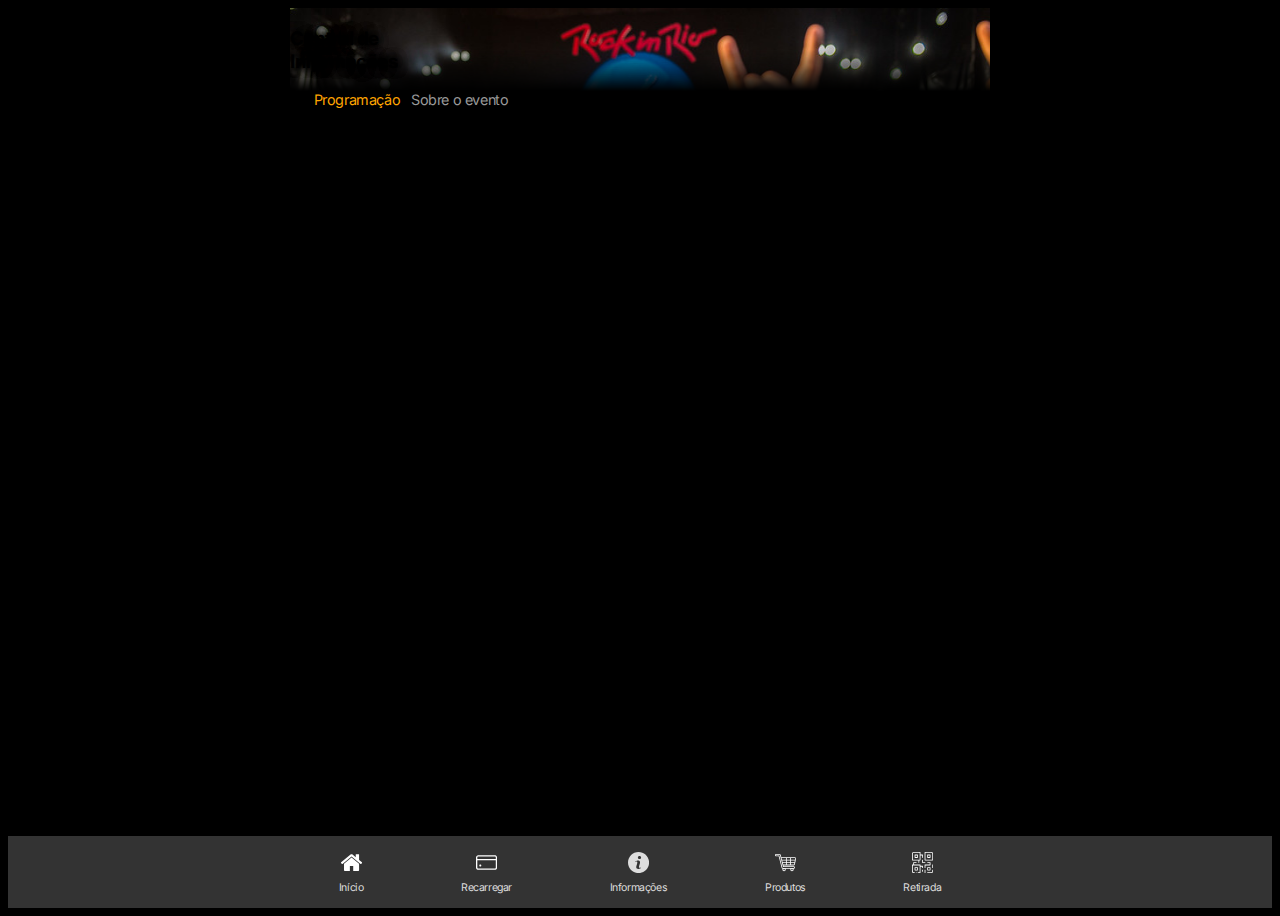
<file: programacao.html>
<!doctype html>
<html lang="pt-br">

<head>
  <!-- Required meta tags -->
  <meta charset="utf-8">
  <meta name="viewport" content="width=device-width, initial-scale=1, shrink-to-fit=no">

  <!-- Bootstrap CSS -->
  <link rel="stylesheet" href="https://cdn.jsdelivr.net/npm/bootstrap@4.5.3/dist/css/bootstrap.min.css"
    integrity="sha384-TX8t27EcRE3e/ihU7zmQxVncDAy5uIKz4rEkgIXeMed4M0jlfIDPvg6uqKI2xXr2" crossorigin="anonymous">

  <link rel="stylesheet" href="css/style.css">

  <title>Evento App</title>
</head>

<body id="logged-in">
  <main class="limit text-white" id="conteudo">
    <header class="info">
      <h3 class="text-white mt-5 mb-4 pt-5 mx-4">Central de<br>Informações</h3>
    </header>
  
    <nav class="nav nav-pills nav-fill small my-4">
      <a class="nav-link active" href="programacao.html">Programação</a>
      <a class="nav-link" href="info.html">Sobre o evento</a>
    </nav>

    <h5 class="mb-3">Sexta-feira, 22 de setembro</h5>
      <p><strong>Rock District</strong><br>
      16h: Memora<br>
      17h30: Evandro Mesquita &amp; The Fabulous Tab</p>

      <p><strong>Digital Stage</strong><br>
      15h: MC's Marc&atilde;o e Bruna<br>
      15h15, 16h50, 18h 18h53: Mr. Poladoful<br>
      15h40, 17h55: MCs<br>
      15h55: Malena<br>
      17h05: FitDance<br>
      17h20, 18h35: Barbixas<br>
      17h40: Sofia Oliveira<br>
      18h50: MCs + Convidados: Pyong</p>
      
      <p><strong>Palco Sunset</strong><br>
      15h05: Sinara convida Mateus Aleluia<br>
      16h30: Baiana System convida Titica<br>
      18h: O Grande Encontro convida Banda de P&iacute;fanos Z&eacute; do Estado e o Grupo Grial de Dan&ccedil;a<br>
      20h: Ney Matogrosso &amp; Na&ccedil;&atilde;o Zumbi</p>

      <p><strong>Palco Mundo</strong><br>
      19h: Jota Quest<br>
      21h: Alter Bridge<br>
      22h35: Tears For Fears<br>
      0h25: Bon Jovi</p>

      <p><strong>Eletrônica</strong><br>
      22h: IAO<br>
      22h50: MANIMAL<br>
      23h40: Tessyto<br>
      0h40: L_cio<br>
      1h40: Paranoid London<br>
      2h30: Maya Jane Coles</p>

      <h5 class="my-3">Sábado, 23 de setembro</h5>
      <p><strong>Rock District</strong><br>
      17h30: Dinho Ouro Preto<br>
      20h: Kisser Clan</p>

      <p><strong>Digital Age</strong><br>
      15h: MCs Marc&atilde;o e Bruna<br>
      15h10, 17h15, 18h40: Maur&iacute;cio Meirelles<br>
      15h30, 18h10: MCs<br>
      15h50: Mussoumano<br>
      16h10: Pipocando<br>
      16h25: Pyong<br>
      17h, 17h45: Barbixas<br>
      17h35: FitDance<br>
      18h: Ana Gabriela<br>
      18h20: Davie 504<br>
      18h50: MCs + Convidados</p>
      
      <p><strong>Sunset</strong><br>
      15h05: Quabales convida Margareth Menezes<br>
      16h30: Cidade Negra convida Digitaldubs &amp; Maestro Spok<br>
      18h: Bomba Est&eacute;reo convida Karol Conka<br>
      20h: CeeLo Green convida IZA</p>
      
      <p><strong>Palco Mundo</strong><br>
      19h: Tit&atilde;s<br>
      21h: Incubus<br>
      22h35: The Who<br>
      0h25: Guns N&rsquo; Roses</p>

      <p><strong>Eletrônica</strong><br>
      22h: Ely Yabu + Rodrigo Sha<br>
      23h: Nytron<br>
      0h: Bruno Martini<br>
      1h: Illusionize<br>
      2h: Erick Morilo</p>

      <h5 class="my-3">Domingo, 24 de setembro</h5>

      <p><strong>Rock District</strong><br>
      17h30: Flausino &amp; Sideral cantam Cazuza<br>

      <p><strong>Digital Stage</strong><br>
      15h: MCs Marc&atilde;o e Bruna<br>
      15h15, 18h, 18h35: Felipe Castanhari<br>
      15h40, 18h: MCs<br>
      16h10: Mussoumano<br>
      16h30: Pyong<br>
      17h05, 17h45: Barbixas<br>
      17h20: FitDance<br>
      17h30: Thayn&aacute; Bitencourt<br>
      18h10: Davie 504<br>
      18h50: MCs + Convidados</p>
      
      <p><strong>Palco Sunset</strong><br>
      15h05: Ego Kill Talent<br>
      16h30: Doctor Pheabes &amp; Supla<br>
      18h: Republica<br>
      20h: Sepultura</p>

      <p><strong>Palco Mundo</strong><br>
      19h: Capital Inicial<br>
      21h: The Offspring<br>
      22h35: Thirty Seconds to Mars<br>
      0h25: Red Hot Chili Peppers</p>

      <p><strong>Eletrônica</strong><br>
      22h: Zerb<br>
      23h: Bruno Furlan<br>
      0h: Cat Dealers<br>
      1h: Gabriel Boni<br>
      2h: Robert Owens Live Pa<br>
      2h30: Vintage Culture</p>

  </main>
  <footer>
    <ul class="limit">
      <li>
        <a href="home.html">
          <span>
            <svg version="1.1" id="Capa_1" xmlns="http://www.w3.org/2000/svg" xmlns:xlink="http://www.w3.org/1999/xlink"
              x="0px" y="0px" viewBox="0 0 460.298 460.297" style="enable-background:new 0 0 460.298 460.297;"
              xml:space="preserve">
              <g>
                <g>
                  <path d="M230.149,120.939L65.986,256.274c0,0.191-0.048,0.472-0.144,0.855c-0.094,0.38-0.144,0.656-0.144,0.852v137.041
                  c0,4.948,1.809,9.236,5.426,12.847c3.616,3.613,7.898,5.431,12.847,5.431h109.63V303.664h73.097v109.64h109.629
                  c4.948,0,9.236-1.814,12.847-5.435c3.617-3.607,5.432-7.898,5.432-12.847V257.981c0-0.76-0.104-1.334-0.288-1.707L230.149,120.939
                  z" />
                  <path d="M457.122,225.438L394.6,173.476V56.989c0-2.663-0.856-4.853-2.574-6.567c-1.704-1.712-3.894-2.568-6.563-2.568h-54.816
                  c-2.666,0-4.855,0.856-6.57,2.568c-1.711,1.714-2.566,3.905-2.566,6.567v55.673l-69.662-58.245
                  c-6.084-4.949-13.318-7.423-21.694-7.423c-8.375,0-15.608,2.474-21.698,7.423L3.172,225.438c-1.903,1.52-2.946,3.566-3.14,6.136
                  c-0.193,2.568,0.472,4.811,1.997,6.713l17.701,21.128c1.525,1.712,3.521,2.759,5.996,3.142c2.285,0.192,4.57-0.476,6.855-1.998
                  L230.149,95.817l197.57,164.741c1.526,1.328,3.521,1.991,5.996,1.991h0.858c2.471-0.376,4.463-1.43,5.996-3.138l17.703-21.125
                  c1.522-1.906,2.189-4.145,1.991-6.716C460.068,229.007,459.021,226.961,457.122,225.438z" />
                </g>
              </g>
              <g>
              </g>
              <g>
              </g>
              <g>
              </g>
              <g>
              </g>
              <g>
              </g>
              <g>
              </g>
              <g>
              </g>
              <g>
              </g>
              <g>
              </g>
              <g>
              </g>
              <g>
              </g>
              <g>
              </g>
              <g>
              </g>
              <g>
              </g>
              <g>
              </g>
            </svg>

          </span>
          Início
        </a>
      </li>
      <li>
        <a href="recarregar.html">
          <span>
            <svg id="Layer_1" enable-background="new 0 0 512 512" viewBox="0 0 512 512"
              xmlns="http://www.w3.org/2000/svg">
              <g>
                <path
                  d="m456 80h-400c-30.878 0-56 25.122-56 56v240c0 30.878 25.122 56 56 56h400c30.878 0 56-25.122 56-56v-240c0-30.878-25.122-56-56-56zm-400 32h400c13.233 0 24 10.767 24 24v32h-448v-32c0-13.233 10.767-24 24-24zm400 288h-400c-13.233 0-24-10.767-24-24v-176h448v176c0 13.233-10.767 24-24 24z" />
                <path
                  d="m112 352h-16c-8.836 0-16-7.164-16-16v-16c0-8.836 7.164-16 16-16h16c8.836 0 16 7.164 16 16v16c0 8.836-7.164 16-16 16z" />
              </g>
            </svg>
          </span>
          Recarregar
        </a>
      </li>
      <li>
        <a href="info.html">
          <span>
            <svg version="1.1" id="Capa_1" xmlns="http://www.w3.org/2000/svg" xmlns:xlink="http://www.w3.org/1999/xlink"
              x="0px" y="0px" viewBox="0 0 23.625 23.625" style="enable-background:new 0 0 23.625 23.625;"
              xml:space="preserve">
              <g>
                <path style="fill:#DDD;" d="M11.812,0C5.289,0,0,5.289,0,11.812s5.289,11.813,11.812,11.813s11.813-5.29,11.813-11.813
		S18.335,0,11.812,0z M14.271,18.307c-0.608,0.24-1.092,0.422-1.455,0.548c-0.362,0.126-0.783,0.189-1.262,0.189
		c-0.736,0-1.309-0.18-1.717-0.539s-0.611-0.814-0.611-1.367c0-0.215,0.015-0.435,0.045-0.659c0.031-0.224,0.08-0.476,0.147-0.759
		l0.761-2.688c0.067-0.258,0.125-0.503,0.171-0.731c0.046-0.23,0.068-0.441,0.068-0.633c0-0.342-0.071-0.582-0.212-0.717
		c-0.143-0.135-0.412-0.201-0.813-0.201c-0.196,0-0.398,0.029-0.605,0.09c-0.205,0.063-0.383,0.12-0.529,0.176l0.201-0.828
		c0.498-0.203,0.975-0.377,1.43-0.521c0.455-0.146,0.885-0.218,1.29-0.218c0.731,0,1.295,0.178,1.692,0.53
		c0.395,0.353,0.594,0.812,0.594,1.376c0,0.117-0.014,0.323-0.041,0.617c-0.027,0.295-0.078,0.564-0.152,0.811l-0.757,2.68
		c-0.062,0.215-0.117,0.461-0.167,0.736c-0.049,0.275-0.073,0.485-0.073,0.626c0,0.356,0.079,0.599,0.239,0.728
		c0.158,0.129,0.435,0.194,0.827,0.194c0.185,0,0.392-0.033,0.626-0.097c0.232-0.064,0.4-0.121,0.506-0.17L14.271,18.307z
		 M14.137,7.429c-0.353,0.328-0.778,0.492-1.275,0.492c-0.496,0-0.924-0.164-1.28-0.492c-0.354-0.328-0.533-0.727-0.533-1.193
		c0-0.465,0.18-0.865,0.533-1.196c0.356-0.332,0.784-0.497,1.28-0.497c0.497,0,0.923,0.165,1.275,0.497
		c0.353,0.331,0.53,0.731,0.53,1.196C14.667,6.703,14.49,7.101,14.137,7.429z" />
              </g>
              <g>
              </g>
              <g>
              </g>
              <g>
              </g>
              <g>
              </g>
              <g>
              </g>
              <g>
              </g>
              <g>
              </g>
              <g>
              </g>
              <g>
              </g>
              <g>
              </g>
              <g>
              </g>
              <g>
              </g>
              <g>
              </g>
              <g>
              </g>
              <g>
              </g>
            </svg>
          </span>
          Informações
        </a>
      </li>
      <li>
        <a href="produtos.html">
          <span>
            <svg version="1.1" id="Capa_1" xmlns="http://www.w3.org/2000/svg" xmlns:xlink="http://www.w3.org/1999/xlink"
              x="0px" y="0px" viewBox="0 0 512 512" style="enable-background:new 0 0 512 512;" xml:space="preserve">
              <g>
                <g>
                  <path
                    d="M481.988,126.004H153.95l-15.61-59.707c-0.095-0.364-0.21-0.721-0.346-1.072c-4.435-11.496-15.687-19.219-27.997-19.219
               H29.999C13.458,46.006,0,59.463,0,76.005s13.458,29.999,29.999,29.999h58.536l73.115,279.702c0.095,0.363,0.21,0.721,0.346,1.071
               c3.898,10.101,13.059,17.284,23.574,18.88c-3.537,5.964-5.576,12.916-5.576,20.338c0,22.055,17.944,39.999,39.999,39.999
               c22.055,0,39.999-17.944,39.999-39.999c0-7.283-1.966-14.212-5.381-20.099h122.76c-3.415,5.888-5.381,12.817-5.381,20.099
               c0,22.055,17.944,39.999,39.999,39.999s39.999-17.944,39.999-39.999c0-7.283-1.966-14.112-5.381-19.999h5.38
               c16.542,0,29.999-13.458,29.999-29.999s-13.458-29.999-29.999-29.999H211.458l-5.224-20h245.755
               c13.796,0,25.763-9.347,29.102-22.728c0.027-0.108,0.053-0.217,0.076-0.326l9.627-44.926c0-0.002,0.001-0.003,0.001-0.005
               l12.839-59.915c0.01-0.046,0.02-0.091,0.029-0.137l7.471-34.864C515.733,144.226,501.446,126.004,481.988,126.004z
                M219.994,445.996c-11.028,0-19.999-8.972-19.999-20s8.972-19.999,19.999-19.999c11.028,0,20,8.972,20,19.999
               S231.022,445.996,219.994,445.996z M411.99,445.996c-11.028,0-20-8.972-20-20s8.972-19.999,20-19.999
               c11.028,0,19.999,8.972,19.999,19.999S423.017,445.996,411.99,445.996z M451.989,365.998c5.514,0,10,4.486,10,10s-4.486,10-10,10
               H189.995c-3.949,0-7.573-2.388-9.162-5.989L105.932,93.475c-1.15-4.401-5.126-7.471-9.675-7.471H29.999c-5.514,0-10-4.486-10-10
               c0-5.514,4.486-10,10-10h79.998c3.949,0,7.573,2.388,9.162,5.989l74.901,286.532c1.149,4.401,5.125,7.472,9.675,7.472H451.989z
                M265.993,305.999h-64.986L190.55,266h75.443V305.999z M265.993,246.001h-80.672l-10.457-39.999h91.129V246.001z M265.993,186.002
               h-96.358l-10.457-39.999h106.814V186.002z M365.991,305.999h-79.998V266h79.998V305.999z M365.991,246.001h-79.998v-39.999h79.998
               V246.001z M365.991,186.002h-79.998v-39.999h79.998V186.002z M461.651,298.563c-1.158,4.385-5.112,7.436-9.663,7.436H385.99V266
               h82.639L461.651,298.563z M472.915,246.001H385.99v-39.999h95.496L472.915,246.001z M491.688,158.425
               c-0.028,0.111-0.054,0.222-0.078,0.333l-5.838,27.244H385.99v-39.999h95.998C488.497,146.003,493.264,152.12,491.688,158.425z" />
                </g>
              </g>
              <g>
              </g>
              <g>
              </g>
              <g>
              </g>
              <g>
              </g>
              <g>
              </g>
              <g>
              </g>
              <g>
              </g>
              <g>
              </g>
              <g>
              </g>
              <g>
              </g>
              <g>
              </g>
              <g>
              </g>
              <g>
              </g>
              <g>
              </g>
              <g>
              </g>
            </svg>

          </span>
          Produtos
        </a>
      </li>
      <li>
        <a href="qr-code.html">
          <span>

            <svg id="Capa_1" enable-background="new 0 0 512 512" viewBox="0 0 512 512"
              xmlns="http://www.w3.org/2000/svg">
              <g>
                <path
                  d="m10 206h146v50c0 5.523 4.478 10 10 10s10-4.477 10-10v-50h20c5.522 0 10-4.477 10-10v-113h40v50c0 5.523 4.478 10 10 10s10-4.477 10-10v-60c0-5.523-4.478-10-10-10h-50v-53c0-5.523-4.478-10-10-10h-156c-22.056 0-40 17.944-40 40v156c0 5.523 4.478 10 10 10zm10-166c0-11.028 8.972-20 20-20h146v166h-166z" />
                <path
                  d="m133 63h-60c-5.522 0-10 4.477-10 10v60c0 5.523 4.478 10 10 10h60c5.522 0 10-4.477 10-10v-60c0-5.523-4.478-10-10-10zm-10 60h-40v-40h40z" />
                <path
                  d="m143 439v-60c0-5.523-4.478-10-10-10h-60c-5.522 0-10 4.477-10 10v60c0 5.523 4.478 10 10 10h60c5.522 0 10-4.477 10-10zm-20-10h-40v-40h40z" />
                <path
                  d="m472 0h-156c-5.522 0-10 4.477-10 10v186c0 5.523 4.478 10 10 10h186c5.522 0 10-4.477 10-10v-156c0-22.056-17.944-40-40-40zm20 186h-166v-166h146c11.028 0 20 8.972 20 20z" />
                <path
                  d="m439 63h-60c-5.522 0-10 4.477-10 10v60c0 5.523 4.478 10 10 10h60c5.522 0 10-4.477 10-10v-60c0-5.523-4.478-10-10-10zm-10 60h-40v-40h40z" />
                <path
                  d="m502 306c-5.522 0-10 4.477-10 10v63c0 5.523 4.478 10 10 10s10-4.477 10-10v-63c0-5.523-4.478-10-10-10z" />
                <path
                  d="m502 429c-5.522 0-10 4.477-10 10v33c0 11.028-8.972 20-20 20h-93c-5.522 0-10 4.478-10 10s4.478 10 10 10h93c22.056 0 40-17.944 40-40v-33c0-5.523-4.478-10-10-10z" />
                <path
                  d="m316 429c-5.522 0-10 4.477-10 10v63c0 5.522 4.478 10 10 10s10-4.478 10-10v-63c0-5.523-4.478-10-10-10z" />
                <path
                  d="m316 306c-5.522 0-10 4.477-10 10v63c0 5.523 4.478 10 10 10s10-4.477 10-10v-53h113c5.522 0 10-4.477 10-10v-60c0-5.523-4.478-10-10-10h-60c-5.522 0-10 4.477-10 10s4.478 10 10 10h50v40z" />
                <path
                  d="m439 369h-60c-5.522 0-10 4.477-10 10v60c0 5.523 4.478 10 10 10h60c5.522 0 10-4.477 10-10v-60c0-5.523-4.478-10-10-10zm-10 60h-40v-40h40z" />
                <path
                  d="m316 246h-50v-50c0-5.523-4.478-10-10-10s-10 4.477-10 10v60c0 5.523 4.478 10 10 10h60c5.522 0 10-4.477 10-10s-4.478-10-10-10z" />
                <path
                  d="m256 429c-5.522 0-10 4.477-10 10v33c0 5.523 4.478 10 10 10s10-4.477 10-10v-33c0-5.523-4.478-10-10-10z" />
                <circle cx="103" cy="502" r="10" />
                <path
                  d="m40 512h18c5.522 0 10-4.478 10-10s-4.478-10-10-10h-18c-11.028 0-20-8.972-20-20v-146h166v166h-38c-5.522 0-10 4.478-10 10s4.478 10 10 10h48c5.522 0 10-4.478 10-10v-146h40v23c0 5.523 4.478 10 10 10s10-4.477 10-10v-33c0-5.523-4.478-10-10-10h-50v-20c0-5.523-4.478-10-10-10h-146v-40h53c5.522 0 10-4.477 10-10s-4.478-10-10-10h-63c-5.522 0-10 4.477-10 10v50h-20c-5.522 0-10 4.477-10 10v156c0 22.056 17.944 40 40 40z" />
              </g>
            </svg>
          </span>
          Retirada
        </a>
      </li>

    </ul>
  </footer>

  <!-- Optional JavaScript; choose one of the two! -->

  <!-- Option 1: jQuery and Bootstrap Bundle (includes Popper) -->
  <script src="https://code.jquery.com/jquery-3.5.1.slim.min.js"
    integrity="sha384-DfXdz2htPH0lsSSs5nCTpuj/zy4C+OGpamoFVy38MVBnE+IbbVYUew+OrCXaRkfj"
    crossorigin="anonymous"></script>
  <script src="https://cdn.jsdelivr.net/npm/bootstrap@4.5.3/dist/js/bootstrap.bundle.min.js"
    integrity="sha384-ho+j7jyWK8fNQe+A12Hb8AhRq26LrZ/JpcUGGOn+Y7RsweNrtN/tE3MoK7ZeZDyx"
    crossorigin="anonymous"></script>

  <!-- Option 2: jQuery, Popper.js, and Bootstrap JS
    <script src="https://code.jquery.com/jquery-3.5.1.slim.min.js" integrity="sha384-DfXdz2htPH0lsSSs5nCTpuj/zy4C+OGpamoFVy38MVBnE+IbbVYUew+OrCXaRkfj" crossorigin="anonymous"></script>
    <script src="https://cdn.jsdelivr.net/npm/popper.js@1.16.1/dist/umd/popper.min.js" integrity="sha384-9/reFTGAW83EW2RDu2S0VKaIzap3H66lZH81PoYlFhbGU+6BZp6G7niu735Sk7lN" crossorigin="anonymous"></script>
    <script src="https://cdn.jsdelivr.net/npm/bootstrap@4.5.3/dist/js/bootstrap.min.js" integrity="sha384-w1Q4orYjBQndcko6MimVbzY0tgp4pWB4lZ7lr30WKz0vr/aWKhXdBNmNb5D92v7s" crossorigin="anonymous"></script>
    -->
</body>

</html>
</file>
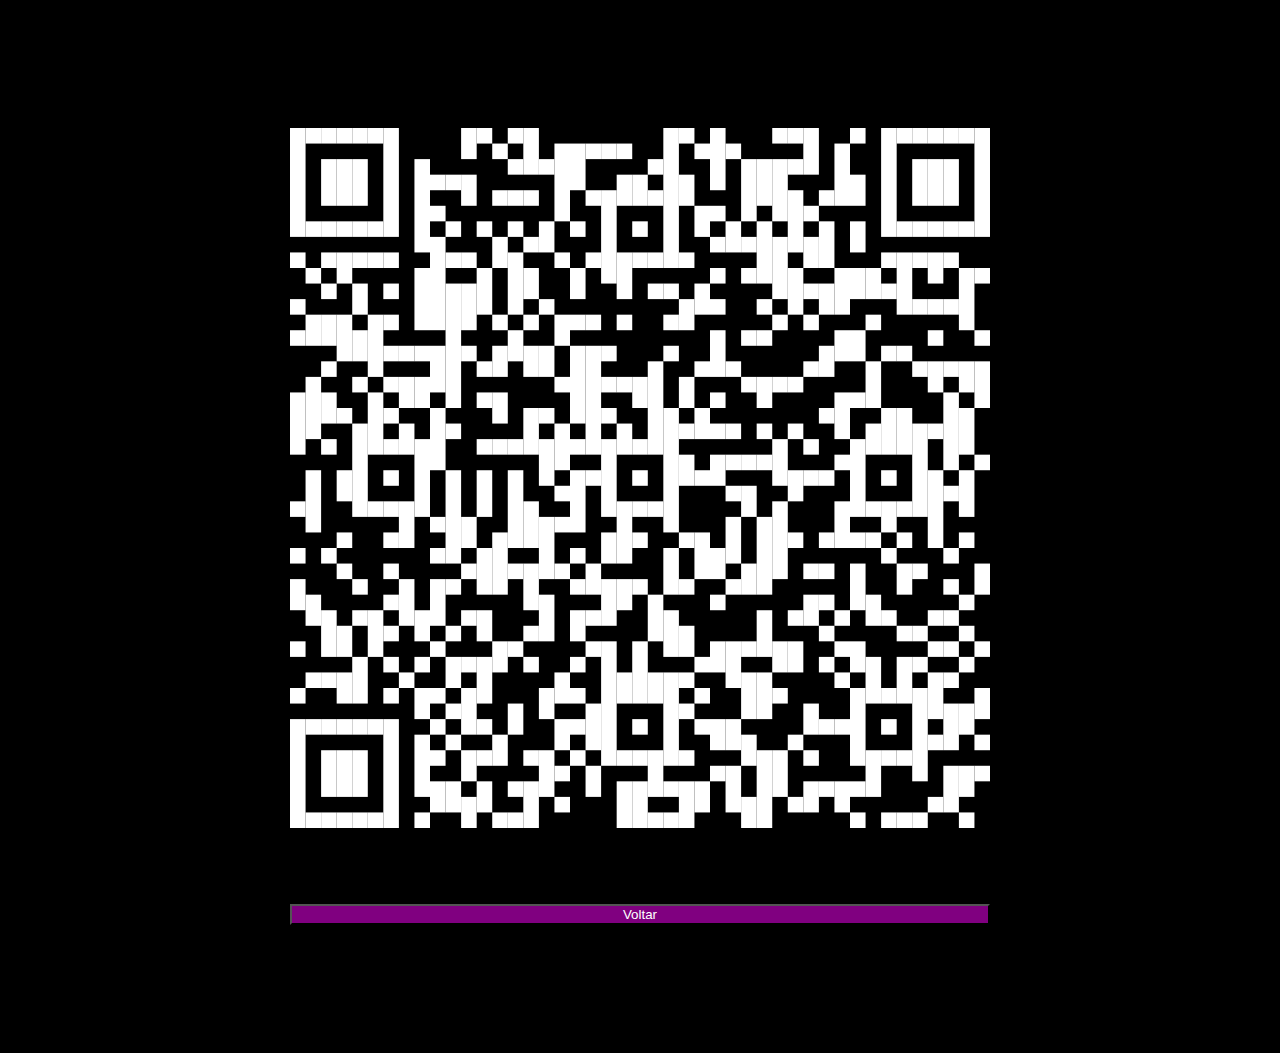
<file: qr-code.html>
<!doctype html>
<html lang="pt-br">

<head>
  <!-- Required meta tags -->
  <meta charset="utf-8">
  <meta name="viewport" content="width=device-width, initial-scale=1, shrink-to-fit=no">

  <!-- Bootstrap CSS -->
  <link rel="stylesheet" href="https://cdn.jsdelivr.net/npm/bootstrap@4.5.3/dist/css/bootstrap.min.css"
    integrity="sha384-TX8t27EcRE3e/ihU7zmQxVncDAy5uIKz4rEkgIXeMed4M0jlfIDPvg6uqKI2xXr2" crossorigin="anonymous">

  <link rel="stylesheet" href="css/style.css">

  <title>Sucesso</title>

</head>

<body class="limit">
  <main id="fullscreen">

    <div class="text-center">
      <img src="images/qrcode.svg">
    </div>
    <p class="text-center text-white mt-5 pt-5">Por favor, apresente o QRCode<br>no balcão de retirada</p>

    <input type="submit" value="Voltar" class="btn container mt-5"  onclick="window.history.back()">
  </main>
  <!-- Optional JavaScript; choose one of the two! -->

  <!-- Option 1: jQuery and Bootstrap Bundle (includes Popper) -->
  <script src="https://code.jquery.com/jquery-3.5.1.slim.min.js"
    integrity="sha384-DfXdz2htPH0lsSSs5nCTpuj/zy4C+OGpamoFVy38MVBnE+IbbVYUew+OrCXaRkfj"
    crossorigin="anonymous"></script>
  <script src="https://cdn.jsdelivr.net/npm/bootstrap@4.5.3/dist/js/bootstrap.bundle.min.js"
    integrity="sha384-ho+j7jyWK8fNQe+A12Hb8AhRq26LrZ/JpcUGGOn+Y7RsweNrtN/tE3MoK7ZeZDyx"
    crossorigin="anonymous"></script>

  <!-- Option 2: jQuery, Popper.js, and Bootstrap JS
    <script src="https://code.jquery.com/jquery-3.5.1.slim.min.js" integrity="sha384-DfXdz2htPH0lsSSs5nCTpuj/zy4C+OGpamoFVy38MVBnE+IbbVYUew+OrCXaRkfj" crossorigin="anonymous"></script>
    <script src="https://cdn.jsdelivr.net/npm/popper.js@1.16.1/dist/umd/popper.min.js" integrity="sha384-9/reFTGAW83EW2RDu2S0VKaIzap3H66lZH81PoYlFhbGU+6BZp6G7niu735Sk7lN" crossorigin="anonymous"></script>
    <script src="https://cdn.jsdelivr.net/npm/bootstrap@4.5.3/dist/js/bootstrap.min.js" integrity="sha384-w1Q4orYjBQndcko6MimVbzY0tgp4pWB4lZ7lr30WKz0vr/aWKhXdBNmNb5D92v7s" crossorigin="anonymous"></script>
    -->
</body>

</html>
</file>
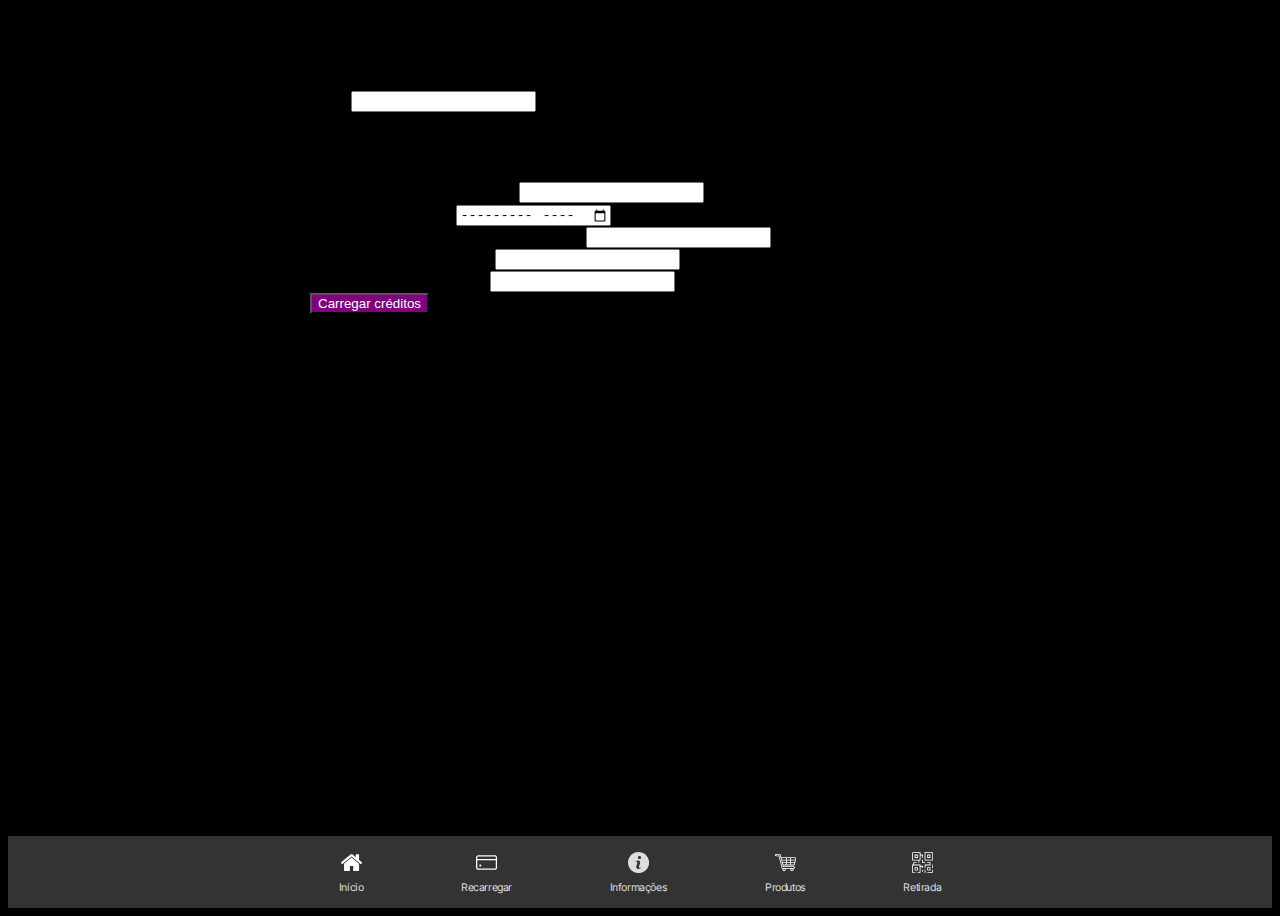
<file: recarregar.html>
<!doctype html>
<html lang="pt-br">

<head>
  <!-- Required meta tags -->
  <meta charset="utf-8">
  <meta name="viewport" content="width=device-width, initial-scale=1, shrink-to-fit=no">

  <!-- Bootstrap CSS -->
  <link rel="stylesheet" href="https://cdn.jsdelivr.net/npm/bootstrap@4.5.3/dist/css/bootstrap.min.css"
    integrity="sha384-TX8t27EcRE3e/ihU7zmQxVncDAy5uIKz4rEkgIXeMed4M0jlfIDPvg6uqKI2xXr2" crossorigin="anonymous">

  <link rel="stylesheet" href="css/style.css">

  <title>Recarregar</title>
</head>

<body id="logged-in">
  <main class="limit" id="conteudo">
    <h1 class="text-white mt-5">Recarregar créditos</h1>

    <div class="mt-3">
      <div class="form-group">
        <label for="exampleInputEmail1" class="text-white">Valor</label>
        <input type="text" class="form-control bg-dark text-white" id="exampleInputEmail1">
      </div>
      <h2 class="text-white text-center my-5 pt-3">Dados de Cobrança</h2>
      <div class="form-group mt-3">
        <label for="exampleInputEmail1" class="text-white">Número do cartão de crédito</label>
        <input type="text" class="form-control bg-dark text-white" id="exampleInputEmail1">
      </div>
      <div class="form-group mt-3">
        <label for="exampleInputEmail1" class="text-white">Data de Vencimento</label>
        <input type="month" class="form-control bg-dark text-white">
      </div>
      <div class="form-group mt-3">
        <label for="exampleInputEmail1" class="text-white">Código de Validação do Cartão (CVV)</label>
        <input type="text" class="form-control bg-dark text-white" id="exampleInputEmail1">
      </div>
      <div class="form-group mt-3">
        <label for="exampleInputEmail1" class="text-white">Nome do titular do cartão</label>
        <input type="text" class="form-control bg-dark text-white" id="exampleInputEmail1">
      </div>
      <div class="form-group mt-3">
        <label for="exampleInputEmail1" class="text-white">Endereço para cobrança</label>
        <input type="text" class="form-control bg-dark text-white" id="exampleInputEmail1">
      </div>
      <input type="submit" value="Carregar créditos" class="btn container mt-3 mb-5" onclick="window.location='sucesso.html'">
    </div>


  </main>
  <footer>
    <ul class="limit">
      <li>
        <a href="home.html">
          <span>
            <svg version="1.1" id="Capa_1" xmlns="http://www.w3.org/2000/svg" xmlns:xlink="http://www.w3.org/1999/xlink"
              x="0px" y="0px" viewBox="0 0 460.298 460.297" style="enable-background:new 0 0 460.298 460.297;"
              xml:space="preserve">
              <g>
                <g>
                  <path d="M230.149,120.939L65.986,256.274c0,0.191-0.048,0.472-0.144,0.855c-0.094,0.38-0.144,0.656-0.144,0.852v137.041
                  c0,4.948,1.809,9.236,5.426,12.847c3.616,3.613,7.898,5.431,12.847,5.431h109.63V303.664h73.097v109.64h109.629
                  c4.948,0,9.236-1.814,12.847-5.435c3.617-3.607,5.432-7.898,5.432-12.847V257.981c0-0.76-0.104-1.334-0.288-1.707L230.149,120.939
                  z" />
                  <path d="M457.122,225.438L394.6,173.476V56.989c0-2.663-0.856-4.853-2.574-6.567c-1.704-1.712-3.894-2.568-6.563-2.568h-54.816
                  c-2.666,0-4.855,0.856-6.57,2.568c-1.711,1.714-2.566,3.905-2.566,6.567v55.673l-69.662-58.245
                  c-6.084-4.949-13.318-7.423-21.694-7.423c-8.375,0-15.608,2.474-21.698,7.423L3.172,225.438c-1.903,1.52-2.946,3.566-3.14,6.136
                  c-0.193,2.568,0.472,4.811,1.997,6.713l17.701,21.128c1.525,1.712,3.521,2.759,5.996,3.142c2.285,0.192,4.57-0.476,6.855-1.998
                  L230.149,95.817l197.57,164.741c1.526,1.328,3.521,1.991,5.996,1.991h0.858c2.471-0.376,4.463-1.43,5.996-3.138l17.703-21.125
                  c1.522-1.906,2.189-4.145,1.991-6.716C460.068,229.007,459.021,226.961,457.122,225.438z" />
                </g>
              </g>
              <g>
              </g>
              <g>
              </g>
              <g>
              </g>
              <g>
              </g>
              <g>
              </g>
              <g>
              </g>
              <g>
              </g>
              <g>
              </g>
              <g>
              </g>
              <g>
              </g>
              <g>
              </g>
              <g>
              </g>
              <g>
              </g>
              <g>
              </g>
              <g>
              </g>
            </svg>

          </span>
          Início
        </a>
      </li>
      <li>
        <a href="recarregar.html">
          <span>
            <svg id="Layer_1" enable-background="new 0 0 512 512" viewBox="0 0 512 512"
              xmlns="http://www.w3.org/2000/svg">
              <g>
                <path
                  d="m456 80h-400c-30.878 0-56 25.122-56 56v240c0 30.878 25.122 56 56 56h400c30.878 0 56-25.122 56-56v-240c0-30.878-25.122-56-56-56zm-400 32h400c13.233 0 24 10.767 24 24v32h-448v-32c0-13.233 10.767-24 24-24zm400 288h-400c-13.233 0-24-10.767-24-24v-176h448v176c0 13.233-10.767 24-24 24z" />
                <path
                  d="m112 352h-16c-8.836 0-16-7.164-16-16v-16c0-8.836 7.164-16 16-16h16c8.836 0 16 7.164 16 16v16c0 8.836-7.164 16-16 16z" />
              </g>
            </svg>
          </span>
          Recarregar
        </a>
      </li>
      <li>
        <a href="info.html">
          <span>
            <svg version="1.1" id="Capa_1" xmlns="http://www.w3.org/2000/svg" xmlns:xlink="http://www.w3.org/1999/xlink"
              x="0px" y="0px" viewBox="0 0 23.625 23.625" style="enable-background:new 0 0 23.625 23.625;"
              xml:space="preserve">
              <g>
                <path style="fill:#DDD;" d="M11.812,0C5.289,0,0,5.289,0,11.812s5.289,11.813,11.812,11.813s11.813-5.29,11.813-11.813
		S18.335,0,11.812,0z M14.271,18.307c-0.608,0.24-1.092,0.422-1.455,0.548c-0.362,0.126-0.783,0.189-1.262,0.189
		c-0.736,0-1.309-0.18-1.717-0.539s-0.611-0.814-0.611-1.367c0-0.215,0.015-0.435,0.045-0.659c0.031-0.224,0.08-0.476,0.147-0.759
		l0.761-2.688c0.067-0.258,0.125-0.503,0.171-0.731c0.046-0.23,0.068-0.441,0.068-0.633c0-0.342-0.071-0.582-0.212-0.717
		c-0.143-0.135-0.412-0.201-0.813-0.201c-0.196,0-0.398,0.029-0.605,0.09c-0.205,0.063-0.383,0.12-0.529,0.176l0.201-0.828
		c0.498-0.203,0.975-0.377,1.43-0.521c0.455-0.146,0.885-0.218,1.29-0.218c0.731,0,1.295,0.178,1.692,0.53
		c0.395,0.353,0.594,0.812,0.594,1.376c0,0.117-0.014,0.323-0.041,0.617c-0.027,0.295-0.078,0.564-0.152,0.811l-0.757,2.68
		c-0.062,0.215-0.117,0.461-0.167,0.736c-0.049,0.275-0.073,0.485-0.073,0.626c0,0.356,0.079,0.599,0.239,0.728
		c0.158,0.129,0.435,0.194,0.827,0.194c0.185,0,0.392-0.033,0.626-0.097c0.232-0.064,0.4-0.121,0.506-0.17L14.271,18.307z
		 M14.137,7.429c-0.353,0.328-0.778,0.492-1.275,0.492c-0.496,0-0.924-0.164-1.28-0.492c-0.354-0.328-0.533-0.727-0.533-1.193
		c0-0.465,0.18-0.865,0.533-1.196c0.356-0.332,0.784-0.497,1.28-0.497c0.497,0,0.923,0.165,1.275,0.497
		c0.353,0.331,0.53,0.731,0.53,1.196C14.667,6.703,14.49,7.101,14.137,7.429z" />
              </g>
              <g>
              </g>
              <g>
              </g>
              <g>
              </g>
              <g>
              </g>
              <g>
              </g>
              <g>
              </g>
              <g>
              </g>
              <g>
              </g>
              <g>
              </g>
              <g>
              </g>
              <g>
              </g>
              <g>
              </g>
              <g>
              </g>
              <g>
              </g>
              <g>
              </g>
            </svg>
          </span>
          Informações
        </a>
      </li>
      <li>
        <a href="produtos.html">
          <span>
            <svg version="1.1" id="Capa_1" xmlns="http://www.w3.org/2000/svg" xmlns:xlink="http://www.w3.org/1999/xlink"
              x="0px" y="0px" viewBox="0 0 512 512" style="enable-background:new 0 0 512 512;" xml:space="preserve">
              <g>
                <g>
                  <path
                    d="M481.988,126.004H153.95l-15.61-59.707c-0.095-0.364-0.21-0.721-0.346-1.072c-4.435-11.496-15.687-19.219-27.997-19.219
               H29.999C13.458,46.006,0,59.463,0,76.005s13.458,29.999,29.999,29.999h58.536l73.115,279.702c0.095,0.363,0.21,0.721,0.346,1.071
               c3.898,10.101,13.059,17.284,23.574,18.88c-3.537,5.964-5.576,12.916-5.576,20.338c0,22.055,17.944,39.999,39.999,39.999
               c22.055,0,39.999-17.944,39.999-39.999c0-7.283-1.966-14.212-5.381-20.099h122.76c-3.415,5.888-5.381,12.817-5.381,20.099
               c0,22.055,17.944,39.999,39.999,39.999s39.999-17.944,39.999-39.999c0-7.283-1.966-14.112-5.381-19.999h5.38
               c16.542,0,29.999-13.458,29.999-29.999s-13.458-29.999-29.999-29.999H211.458l-5.224-20h245.755
               c13.796,0,25.763-9.347,29.102-22.728c0.027-0.108,0.053-0.217,0.076-0.326l9.627-44.926c0-0.002,0.001-0.003,0.001-0.005
               l12.839-59.915c0.01-0.046,0.02-0.091,0.029-0.137l7.471-34.864C515.733,144.226,501.446,126.004,481.988,126.004z
                M219.994,445.996c-11.028,0-19.999-8.972-19.999-20s8.972-19.999,19.999-19.999c11.028,0,20,8.972,20,19.999
               S231.022,445.996,219.994,445.996z M411.99,445.996c-11.028,0-20-8.972-20-20s8.972-19.999,20-19.999
               c11.028,0,19.999,8.972,19.999,19.999S423.017,445.996,411.99,445.996z M451.989,365.998c5.514,0,10,4.486,10,10s-4.486,10-10,10
               H189.995c-3.949,0-7.573-2.388-9.162-5.989L105.932,93.475c-1.15-4.401-5.126-7.471-9.675-7.471H29.999c-5.514,0-10-4.486-10-10
               c0-5.514,4.486-10,10-10h79.998c3.949,0,7.573,2.388,9.162,5.989l74.901,286.532c1.149,4.401,5.125,7.472,9.675,7.472H451.989z
                M265.993,305.999h-64.986L190.55,266h75.443V305.999z M265.993,246.001h-80.672l-10.457-39.999h91.129V246.001z M265.993,186.002
               h-96.358l-10.457-39.999h106.814V186.002z M365.991,305.999h-79.998V266h79.998V305.999z M365.991,246.001h-79.998v-39.999h79.998
               V246.001z M365.991,186.002h-79.998v-39.999h79.998V186.002z M461.651,298.563c-1.158,4.385-5.112,7.436-9.663,7.436H385.99V266
               h82.639L461.651,298.563z M472.915,246.001H385.99v-39.999h95.496L472.915,246.001z M491.688,158.425
               c-0.028,0.111-0.054,0.222-0.078,0.333l-5.838,27.244H385.99v-39.999h95.998C488.497,146.003,493.264,152.12,491.688,158.425z" />
                </g>
              </g>
              <g>
              </g>
              <g>
              </g>
              <g>
              </g>
              <g>
              </g>
              <g>
              </g>
              <g>
              </g>
              <g>
              </g>
              <g>
              </g>
              <g>
              </g>
              <g>
              </g>
              <g>
              </g>
              <g>
              </g>
              <g>
              </g>
              <g>
              </g>
              <g>
              </g>
            </svg>

          </span>
          Produtos
        </a>
      </li>
      <li>
        <a href="qr-code.html">
          <span>

            <svg id="Capa_1" enable-background="new 0 0 512 512" viewBox="0 0 512 512"
              xmlns="http://www.w3.org/2000/svg">
              <g>
                <path
                  d="m10 206h146v50c0 5.523 4.478 10 10 10s10-4.477 10-10v-50h20c5.522 0 10-4.477 10-10v-113h40v50c0 5.523 4.478 10 10 10s10-4.477 10-10v-60c0-5.523-4.478-10-10-10h-50v-53c0-5.523-4.478-10-10-10h-156c-22.056 0-40 17.944-40 40v156c0 5.523 4.478 10 10 10zm10-166c0-11.028 8.972-20 20-20h146v166h-166z" />
                <path
                  d="m133 63h-60c-5.522 0-10 4.477-10 10v60c0 5.523 4.478 10 10 10h60c5.522 0 10-4.477 10-10v-60c0-5.523-4.478-10-10-10zm-10 60h-40v-40h40z" />
                <path
                  d="m143 439v-60c0-5.523-4.478-10-10-10h-60c-5.522 0-10 4.477-10 10v60c0 5.523 4.478 10 10 10h60c5.522 0 10-4.477 10-10zm-20-10h-40v-40h40z" />
                <path
                  d="m472 0h-156c-5.522 0-10 4.477-10 10v186c0 5.523 4.478 10 10 10h186c5.522 0 10-4.477 10-10v-156c0-22.056-17.944-40-40-40zm20 186h-166v-166h146c11.028 0 20 8.972 20 20z" />
                <path
                  d="m439 63h-60c-5.522 0-10 4.477-10 10v60c0 5.523 4.478 10 10 10h60c5.522 0 10-4.477 10-10v-60c0-5.523-4.478-10-10-10zm-10 60h-40v-40h40z" />
                <path
                  d="m502 306c-5.522 0-10 4.477-10 10v63c0 5.523 4.478 10 10 10s10-4.477 10-10v-63c0-5.523-4.478-10-10-10z" />
                <path
                  d="m502 429c-5.522 0-10 4.477-10 10v33c0 11.028-8.972 20-20 20h-93c-5.522 0-10 4.478-10 10s4.478 10 10 10h93c22.056 0 40-17.944 40-40v-33c0-5.523-4.478-10-10-10z" />
                <path
                  d="m316 429c-5.522 0-10 4.477-10 10v63c0 5.522 4.478 10 10 10s10-4.478 10-10v-63c0-5.523-4.478-10-10-10z" />
                <path
                  d="m316 306c-5.522 0-10 4.477-10 10v63c0 5.523 4.478 10 10 10s10-4.477 10-10v-53h113c5.522 0 10-4.477 10-10v-60c0-5.523-4.478-10-10-10h-60c-5.522 0-10 4.477-10 10s4.478 10 10 10h50v40z" />
                <path
                  d="m439 369h-60c-5.522 0-10 4.477-10 10v60c0 5.523 4.478 10 10 10h60c5.522 0 10-4.477 10-10v-60c0-5.523-4.478-10-10-10zm-10 60h-40v-40h40z" />
                <path
                  d="m316 246h-50v-50c0-5.523-4.478-10-10-10s-10 4.477-10 10v60c0 5.523 4.478 10 10 10h60c5.522 0 10-4.477 10-10s-4.478-10-10-10z" />
                <path
                  d="m256 429c-5.522 0-10 4.477-10 10v33c0 5.523 4.478 10 10 10s10-4.477 10-10v-33c0-5.523-4.478-10-10-10z" />
                <circle cx="103" cy="502" r="10" />
                <path
                  d="m40 512h18c5.522 0 10-4.478 10-10s-4.478-10-10-10h-18c-11.028 0-20-8.972-20-20v-146h166v166h-38c-5.522 0-10 4.478-10 10s4.478 10 10 10h48c5.522 0 10-4.478 10-10v-146h40v23c0 5.523 4.478 10 10 10s10-4.477 10-10v-33c0-5.523-4.478-10-10-10h-50v-20c0-5.523-4.478-10-10-10h-146v-40h53c5.522 0 10-4.477 10-10s-4.478-10-10-10h-63c-5.522 0-10 4.477-10 10v50h-20c-5.522 0-10 4.477-10 10v156c0 22.056 17.944 40 40 40z" />
              </g>
            </svg>
          </span>
          Retirada
        </a>
      </li>

    </ul>
  </footer>

  <!-- Optional JavaScript; choose one of the two! -->

  <!-- Option 1: jQuery and Bootstrap Bundle (includes Popper) -->
  <script src="https://code.jquery.com/jquery-3.5.1.slim.min.js"
    integrity="sha384-DfXdz2htPH0lsSSs5nCTpuj/zy4C+OGpamoFVy38MVBnE+IbbVYUew+OrCXaRkfj"
    crossorigin="anonymous"></script>
  <script src="https://cdn.jsdelivr.net/npm/bootstrap@4.5.3/dist/js/bootstrap.bundle.min.js"
    integrity="sha384-ho+j7jyWK8fNQe+A12Hb8AhRq26LrZ/JpcUGGOn+Y7RsweNrtN/tE3MoK7ZeZDyx"
    crossorigin="anonymous"></script>

  <!-- Option 2: jQuery, Popper.js, and Bootstrap JS
    <script src="https://code.jquery.com/jquery-3.5.1.slim.min.js" integrity="sha384-DfXdz2htPH0lsSSs5nCTpuj/zy4C+OGpamoFVy38MVBnE+IbbVYUew+OrCXaRkfj" crossorigin="anonymous"></script>
    <script src="https://cdn.jsdelivr.net/npm/popper.js@1.16.1/dist/umd/popper.min.js" integrity="sha384-9/reFTGAW83EW2RDu2S0VKaIzap3H66lZH81PoYlFhbGU+6BZp6G7niu735Sk7lN" crossorigin="anonymous"></script>
    <script src="https://cdn.jsdelivr.net/npm/bootstrap@4.5.3/dist/js/bootstrap.min.js" integrity="sha384-w1Q4orYjBQndcko6MimVbzY0tgp4pWB4lZ7lr30WKz0vr/aWKhXdBNmNb5D92v7s" crossorigin="anonymous"></script>
    -->
</body>

</html>
</file>
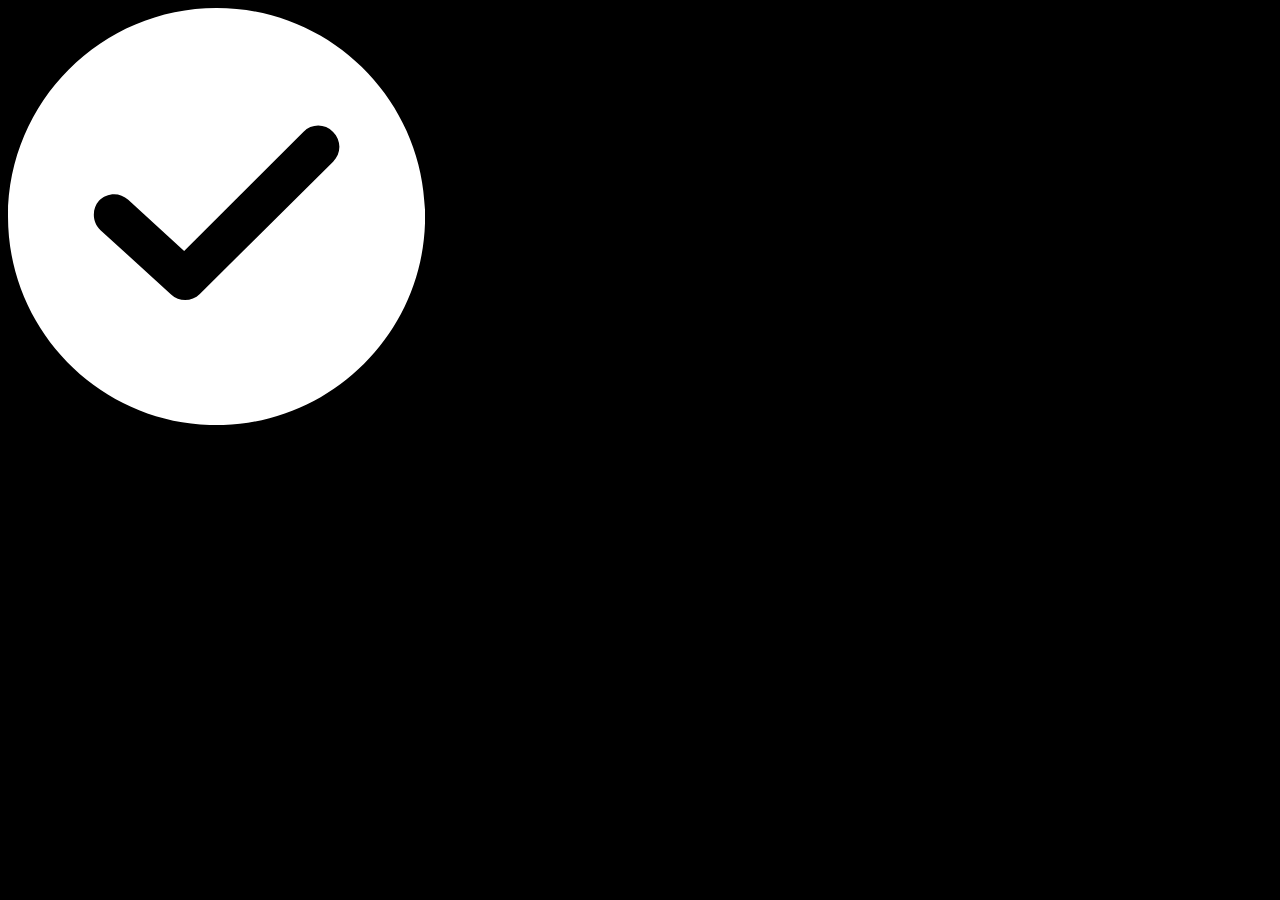
<file: sucesso.html>
<!doctype html>
<html lang="pt-br">

<head>
  <!-- Required meta tags -->
  <meta charset="utf-8">
  <meta name="viewport" content="width=device-width, initial-scale=1, shrink-to-fit=no">

  <!-- Bootstrap CSS -->
  <link rel="stylesheet" href="https://cdn.jsdelivr.net/npm/bootstrap@4.5.3/dist/css/bootstrap.min.css"
    integrity="sha384-TX8t27EcRE3e/ihU7zmQxVncDAy5uIKz4rEkgIXeMed4M0jlfIDPvg6uqKI2xXr2" crossorigin="anonymous">

  <link rel="stylesheet" href="css/style.css">

  <title>Sucesso</title>
  <meta http-equiv="refresh" content="3;url=home.html" />

</head>

<body id="limit">
  <main id="fullscreen">

    <div class="text-center">
      <svg version="1.1" id="Capa_1" xmlns="http://www.w3.org/2000/svg" xmlns:xlink="http://www.w3.org/1999/xlink"
        x="0px" y="0px" viewBox="0 0 408.576 408.576" style="enable-background:new 0 0 408.576 408.576; fill: white; width: 33%; height: auto;"
        xml:space="preserve">
        <g>
          <g>
            <path d="M204.288,0C91.648,0,0,91.648,0,204.288s91.648,204.288,204.288,204.288s204.288-91.648,204.288-204.288
			S316.928,0,204.288,0z M318.464,150.528l-130.56,129.536c-7.68,7.68-19.968,8.192-28.16,0.512L90.624,217.6
			c-8.192-7.68-8.704-20.48-1.536-28.672c7.68-8.192,20.48-8.704,28.672-1.024l54.784,50.176L289.28,121.344
			c8.192-8.192,20.992-8.192,29.184,0C326.656,129.536,326.656,142.336,318.464,150.528z" />
          </g>
        </g>
        <g>
        </g>
        <g>
        </g>
        <g>
        </g>
        <g>
        </g>
        <g>
        </g>
        <g>
        </g>
        <g>
        </g>
        <g>
        </g>
        <g>
        </g>
        <g>
        </g>
        <g>
        </g>
        <g>
        </g>
        <g>
        </g>
        <g>
        </g>
        <g>
        </g>
      </svg>
    </div>
    <h2 class="text-center text-white mt-4">Você recarregou</h2>
    <div class="text-center text-white mb-5 pb-5" style="font-size: 2em;">R$ 100,00</div>
    <h3 class="text-center text-white mt-5 pt-5">Divirta-se!</h3>

  </main>

  <!-- Optional JavaScript; choose one of the two! -->

  <!-- Option 1: jQuery and Bootstrap Bundle (includes Popper) -->
  <script src="https://code.jquery.com/jquery-3.5.1.slim.min.js"
    integrity="sha384-DfXdz2htPH0lsSSs5nCTpuj/zy4C+OGpamoFVy38MVBnE+IbbVYUew+OrCXaRkfj"
    crossorigin="anonymous"></script>
  <script src="https://cdn.jsdelivr.net/npm/bootstrap@4.5.3/dist/js/bootstrap.bundle.min.js"
    integrity="sha384-ho+j7jyWK8fNQe+A12Hb8AhRq26LrZ/JpcUGGOn+Y7RsweNrtN/tE3MoK7ZeZDyx"
    crossorigin="anonymous"></script>

  <!-- Option 2: jQuery, Popper.js, and Bootstrap JS
    <script src="https://code.jquery.com/jquery-3.5.1.slim.min.js" integrity="sha384-DfXdz2htPH0lsSSs5nCTpuj/zy4C+OGpamoFVy38MVBnE+IbbVYUew+OrCXaRkfj" crossorigin="anonymous"></script>
    <script src="https://cdn.jsdelivr.net/npm/popper.js@1.16.1/dist/umd/popper.min.js" integrity="sha384-9/reFTGAW83EW2RDu2S0VKaIzap3H66lZH81PoYlFhbGU+6BZp6G7niu735Sk7lN" crossorigin="anonymous"></script>
    <script src="https://cdn.jsdelivr.net/npm/bootstrap@4.5.3/dist/js/bootstrap.min.js" integrity="sha384-w1Q4orYjBQndcko6MimVbzY0tgp4pWB4lZ7lr30WKz0vr/aWKhXdBNmNb5D92v7s" crossorigin="anonymous"></script>
    -->
</body>

</html>
</file>
<file: css/style.css>
@charset "utf-8";
@import url('https://fonts.googleapis.com/css2?family=Inter:wght@400;500;700&display=swap');

body {
    font-family: 'Inter', sans-serif;
    letter-spacing: -0.025em;
    background-color: black;
}

h1, h2, h3, h4, h5, h6 {
    font-weight: 700;
}

img {
    max-width: 100%;
    height: auto;
}

a {
    text-decoration: underline;
}

#logo {
    width: 66%;
}

.splash {
    justify-content: space-between;
}

main, #logged-in {
    display: flex;
    flex-direction: column;
    box-sizing: border-box;
}

#logged-in {
    overflow: hidden;
}

.welcome {
    background-image: linear-gradient(to bottom, rgba(0, 0, 0, 0) 50%, rgba(0, 0, 0, 1) 100%), url('../images/bg1.jpg');
    background-size: cover;
    background-position: center bottom;
    margin: 0 -20px;
    text-shadow: 0 0 10px black, 0 0 10px black, 0 0 10px black;
    position: relative;
}
.info {
    background-image: linear-gradient(to bottom, rgba(0, 0, 0, 0) 50%, rgba(0, 0, 0, 1) 100%), url('../images/bg2.jpg');
    background-size: cover;
    background-position: center top;
    margin: 0 -20px;
    text-shadow: 0 0 10px black, 0 0 10px black, 0 0 10px black;
    position: relative;
}

#logged-in nav .active {
    color: orange;
    text-decoration: none;
    border-top: 1px solid orange;
}

#logged-in .nav-link {
    background-color: black;
    color: #999;
    text-decoration: none;
    margin: .25em;
}

.card-shadow {
    text-shadow: 0 0 10px black, 0 0 10px black, 0 0 10px black;
}

#logged-in main {
    overflow-y: scroll;
}

#logged-in {
    height: 100vh;
}

.limit {
    width: 100%;
    max-width: 700px;
    padding: 10vw;
    margin: 0 auto;
}

#logged-in .limit {
    width: 100%;
    max-width: 700px;
    padding: 0;
    margin: 0 auto;
}

#logged-in #conteudo {
    padding: 0 20px;
    box-sizing: border-box;
}

input[type="submit"], input[type="button"] {
    background-color: purple;
    color: white;
}

#fullscreen { 
    min-height: 50vh;
}

@media only screen and (max-width: 475px) {
    #fullscreen { 
        min-height: 90vh;
        justify-content: center;
    }
}

#link-cadastro, .small {
    font-size: 0.9em;
}

#logged-in main {
    height: 92vh;
}
#logged-in footer {
    height: 8vh;
}

footer {
    background-color: #333;
}
footer ul, #lojaHome {
    list-style: none;
    margin: 0;
    padding: 0;
    display: flex;
    justify-content: space-around;
}

footer li {
    font-size: 0.66em;
    text-align: center;
    padding: 1em;
}

#lojaHome {
    flex-wrap: wrap;
}
#lojaHome li {
    min-width: 25%;
    flex: 1;
    flex-shrink: 1;
    padding: .5em;
}

footer span {
    margin: .5em auto;
    width: 2em;
    height: auto;
    display: block;
    fill: white;
}

footer a, footer a:hover, footer a:active {
    color: #DDD;
    text-decoration: none;
}
</file>
